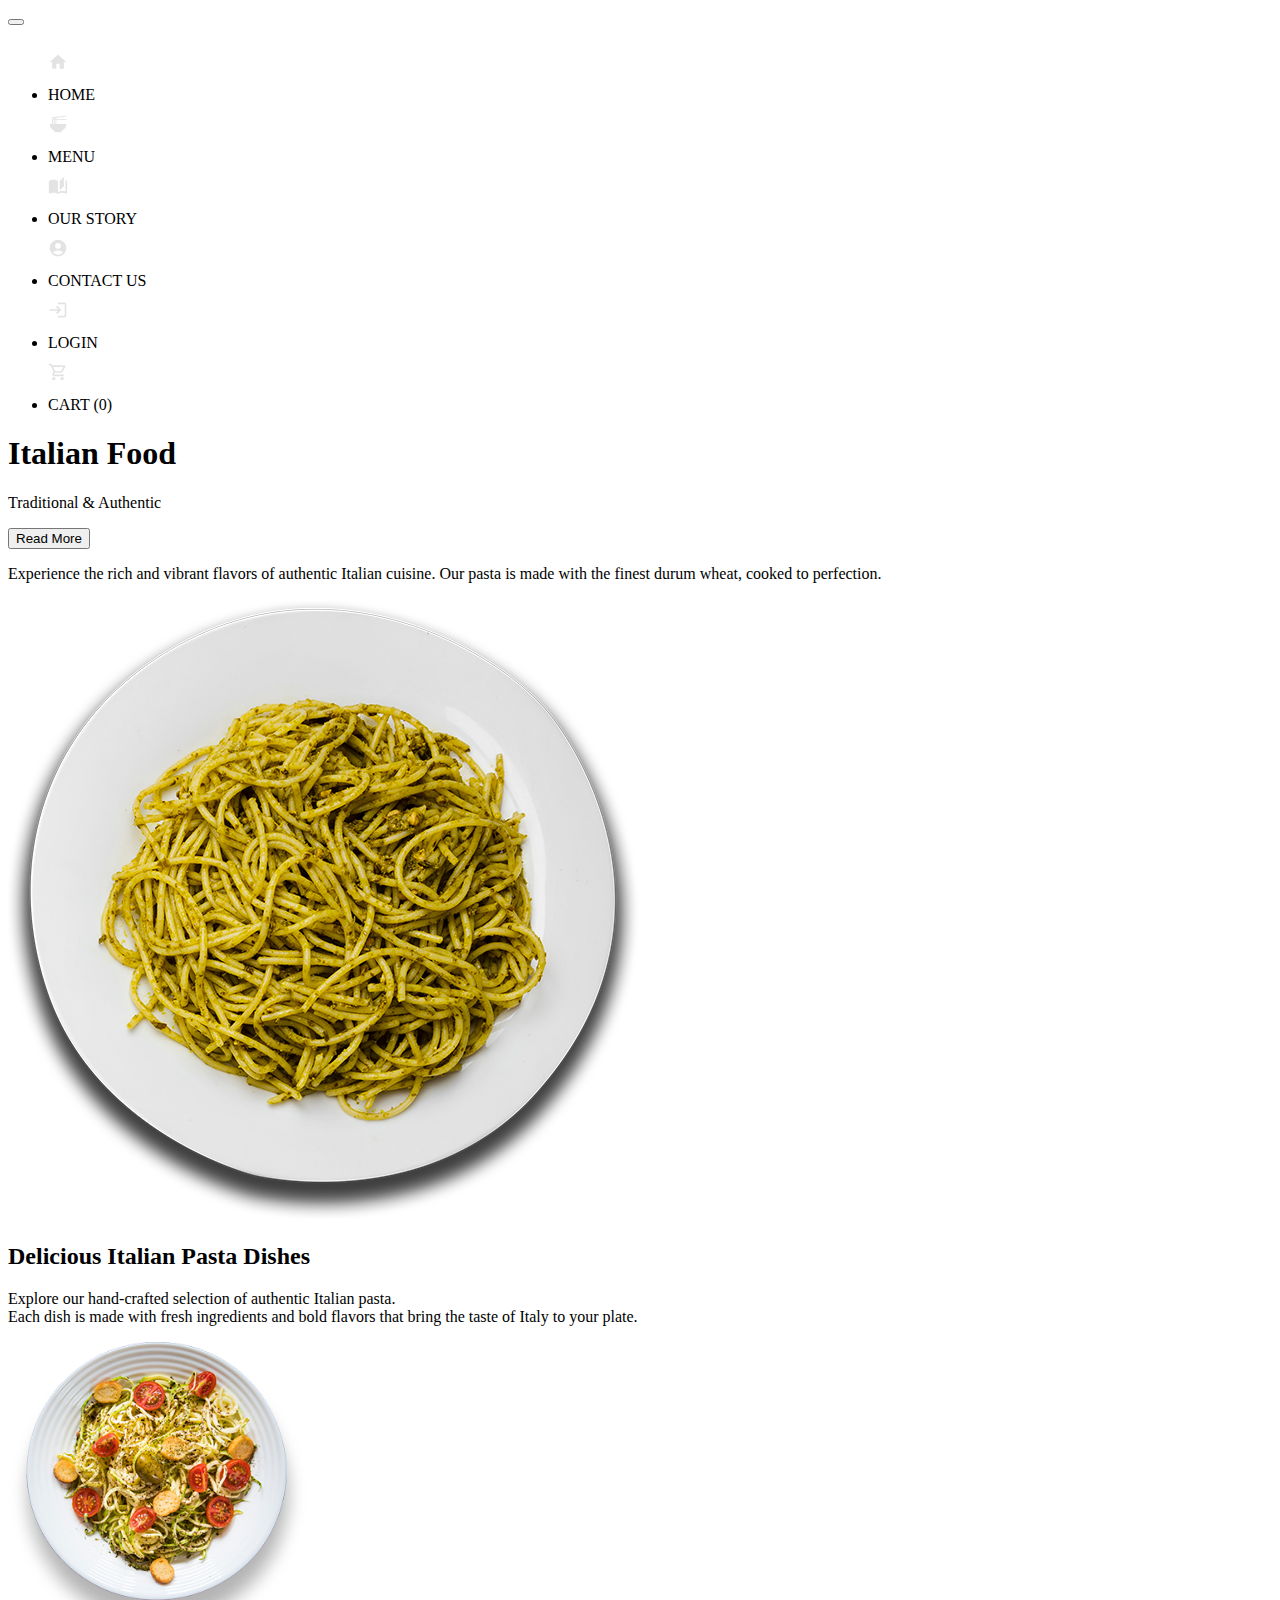
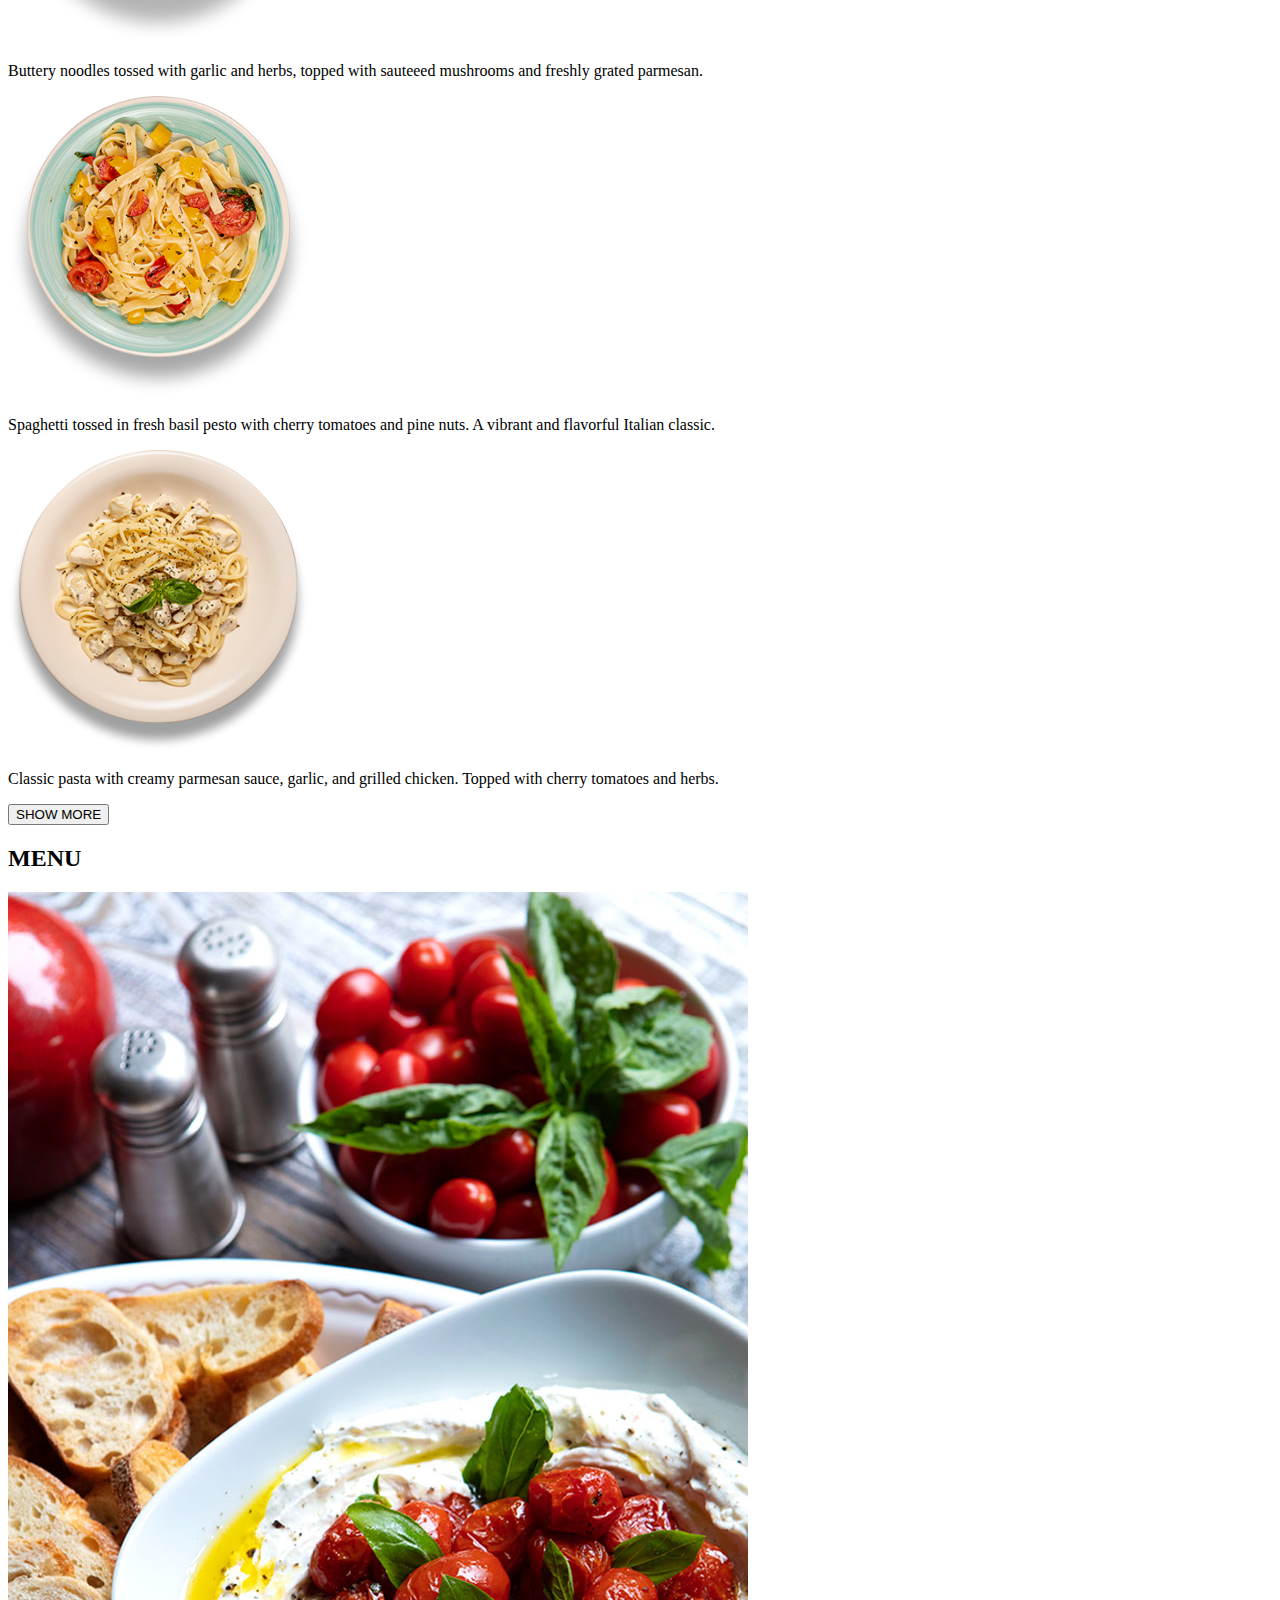
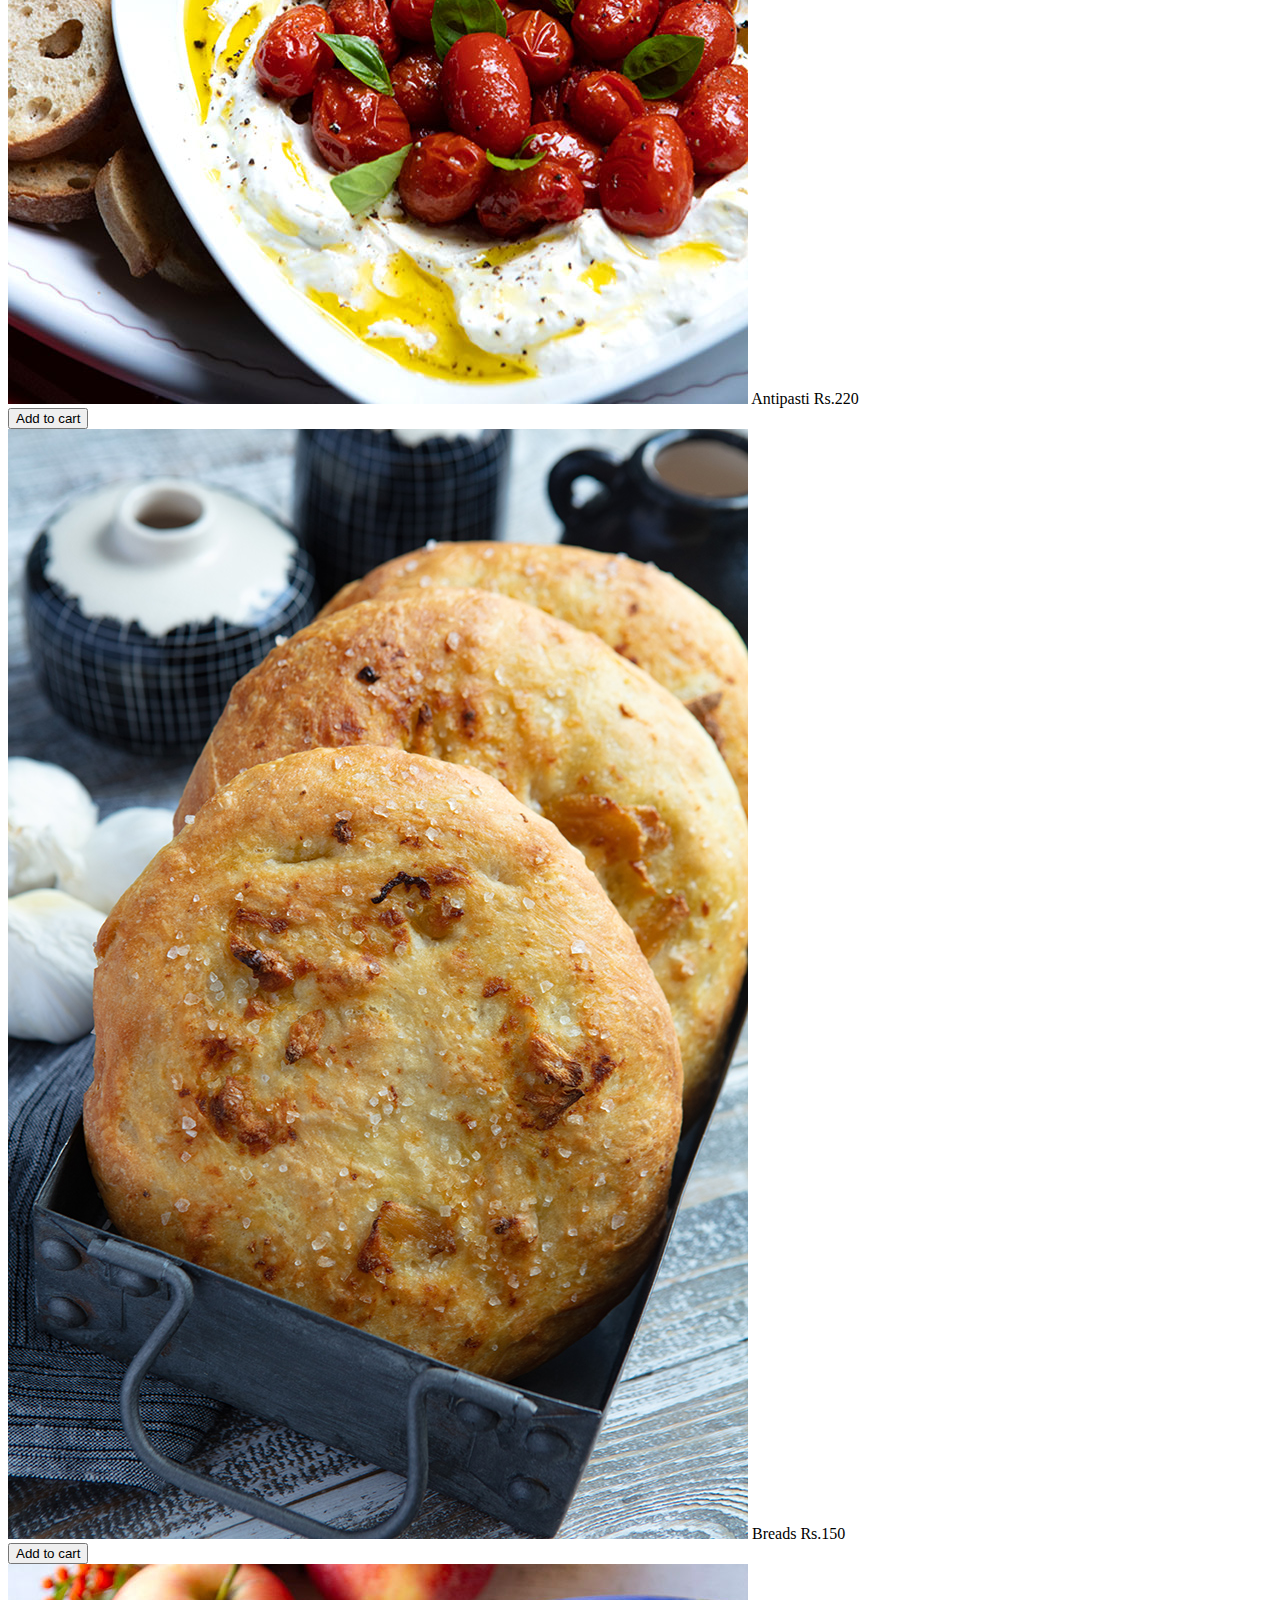
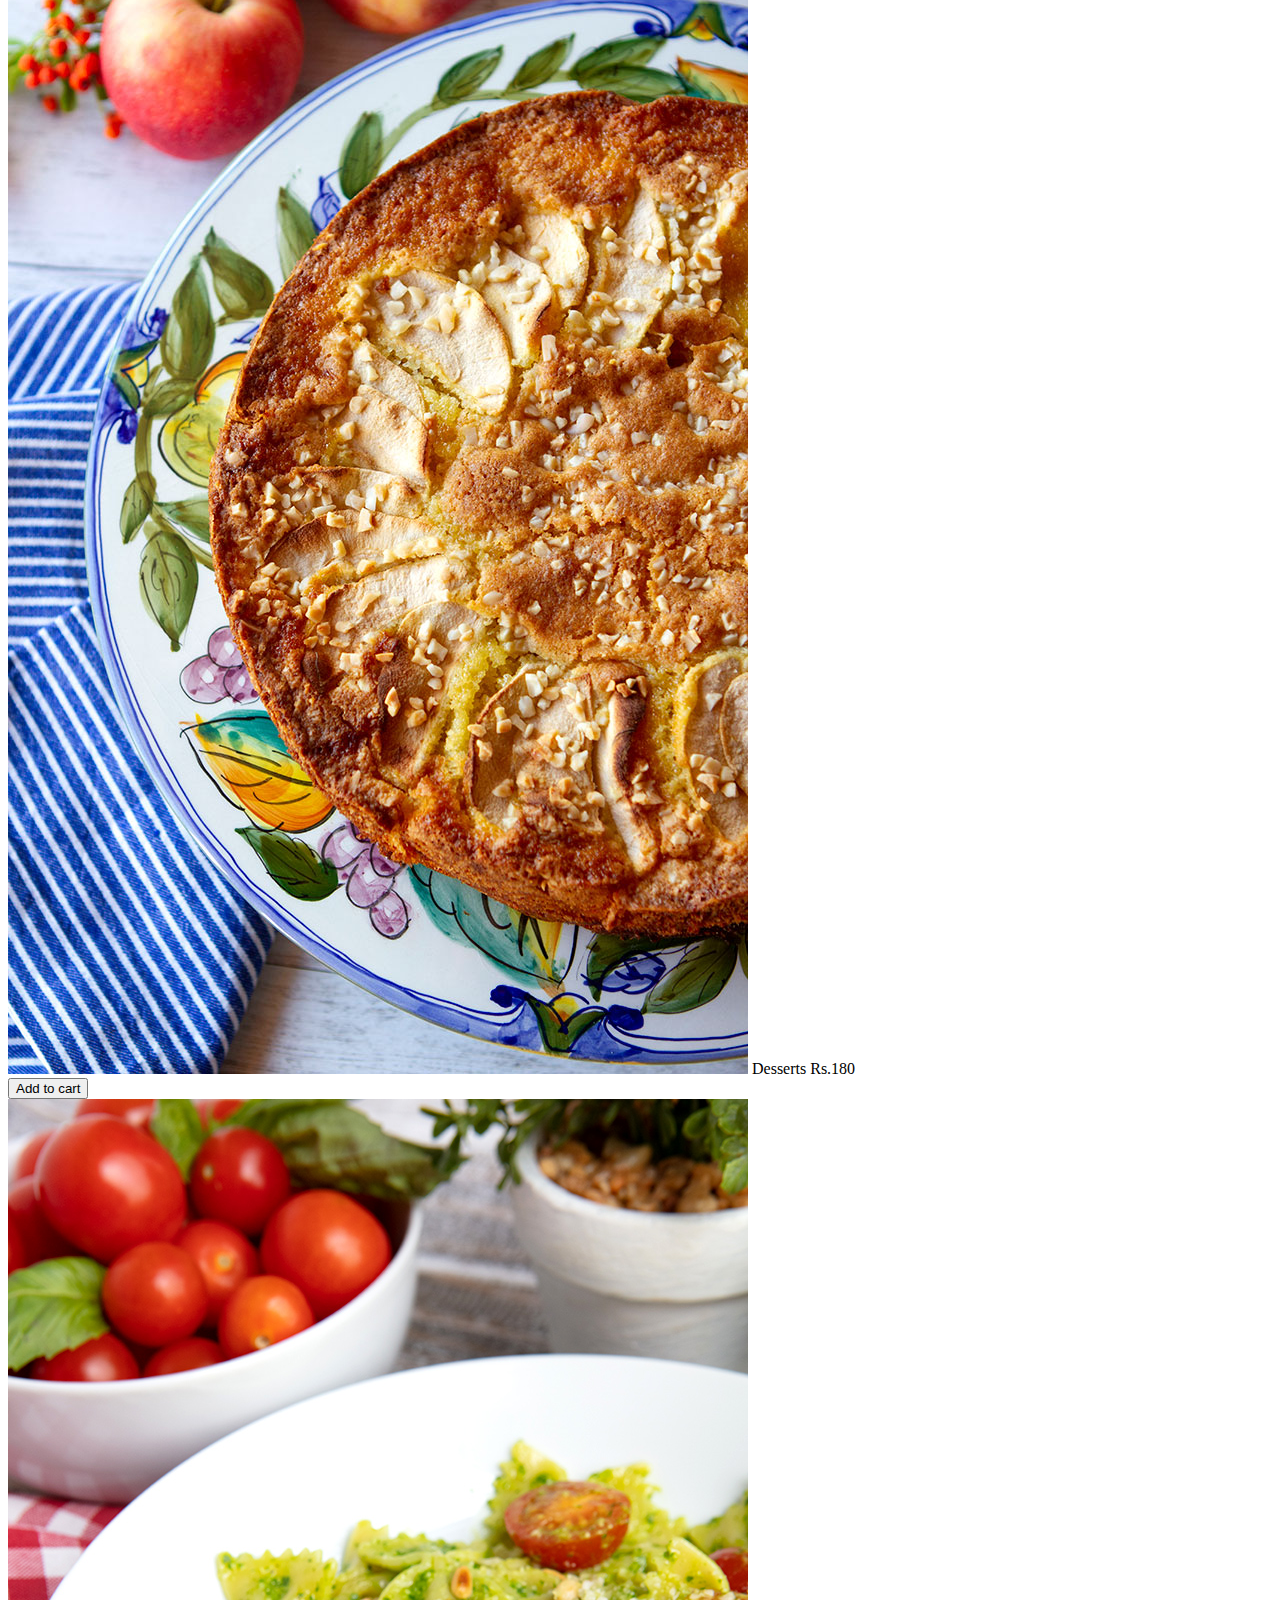
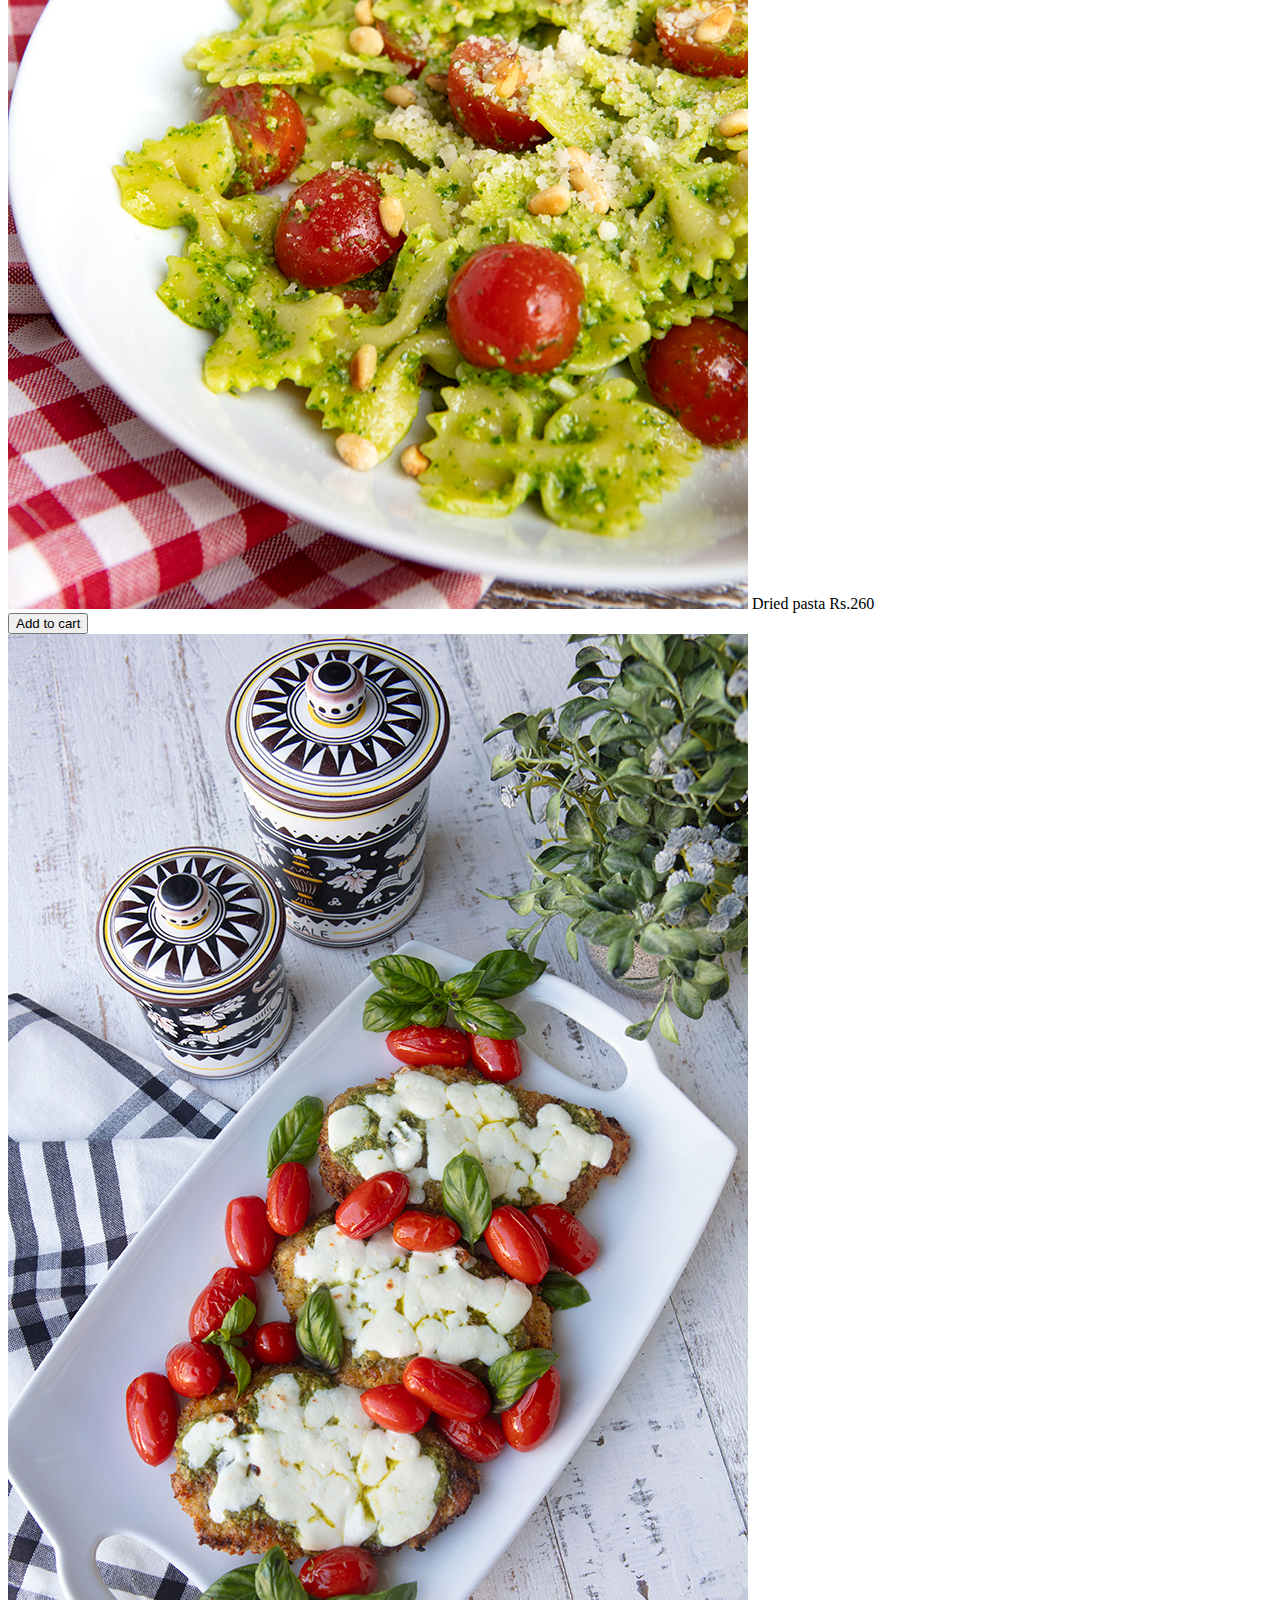
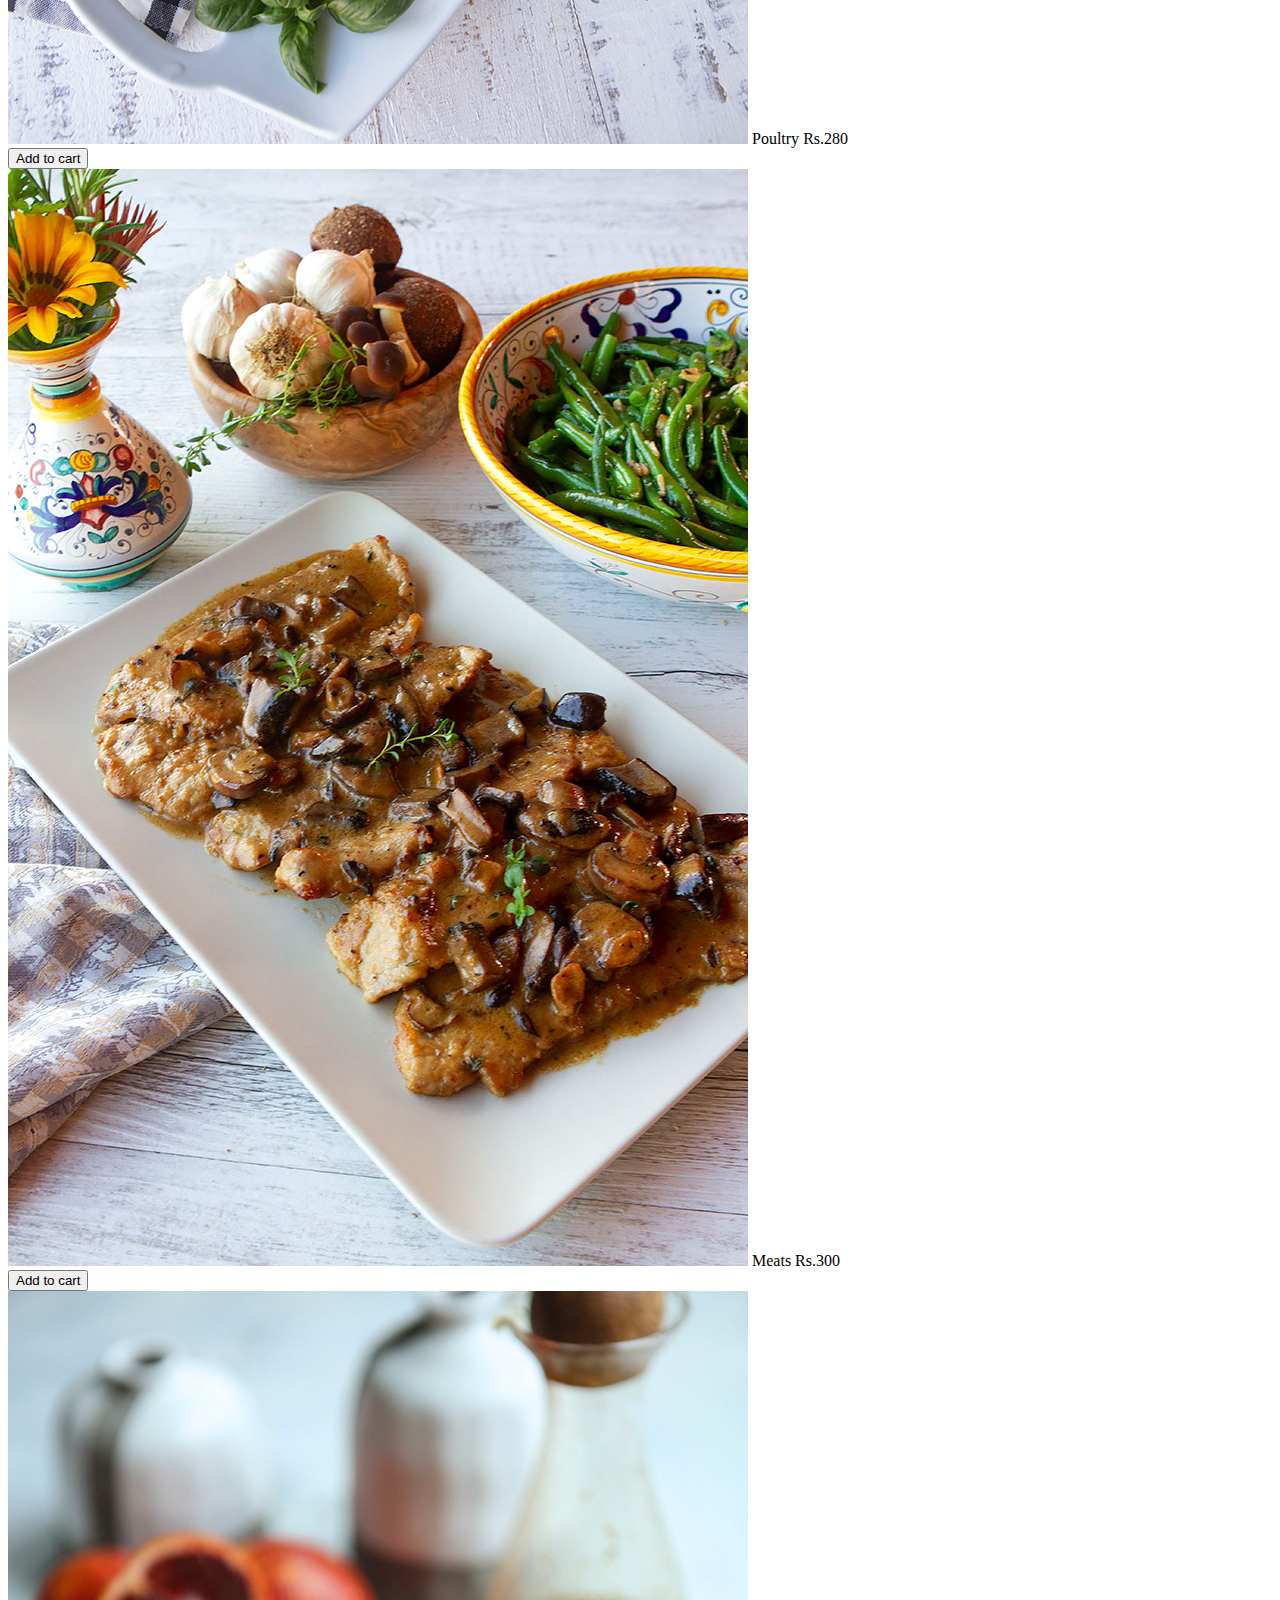
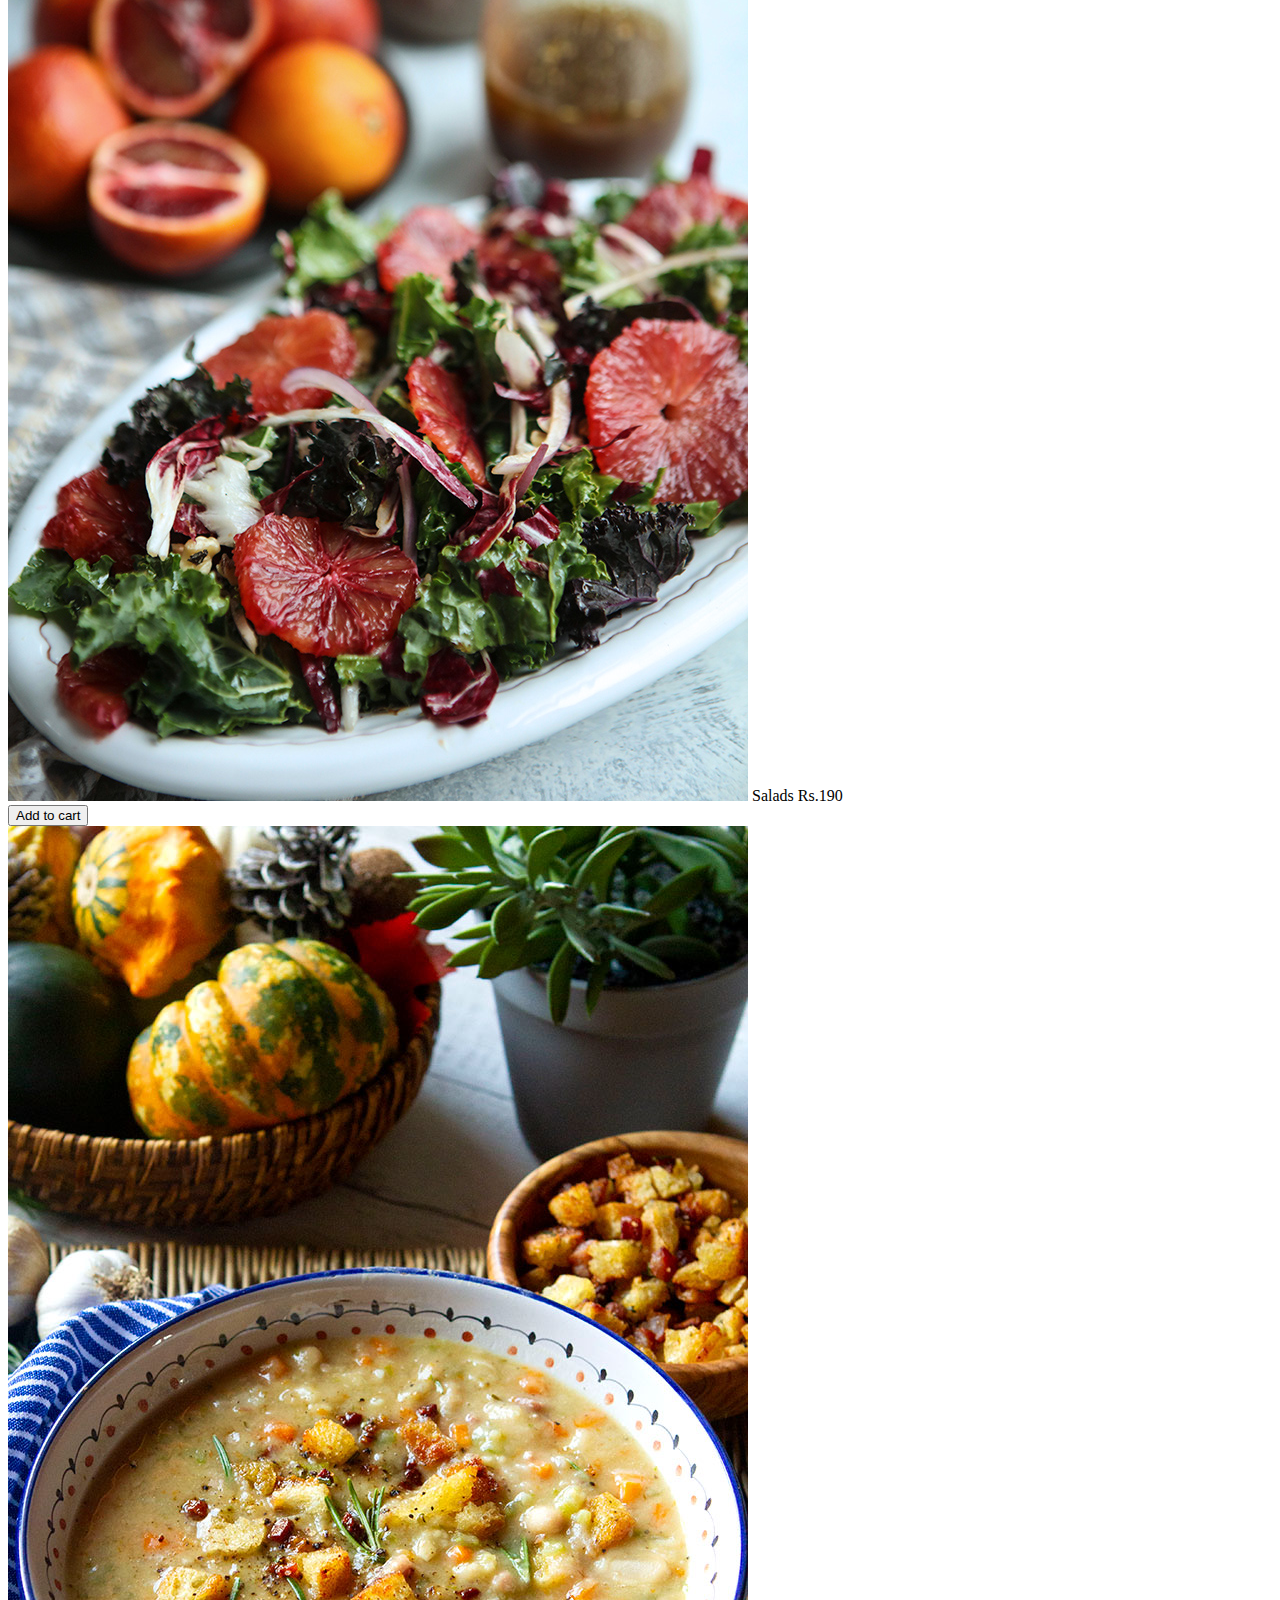
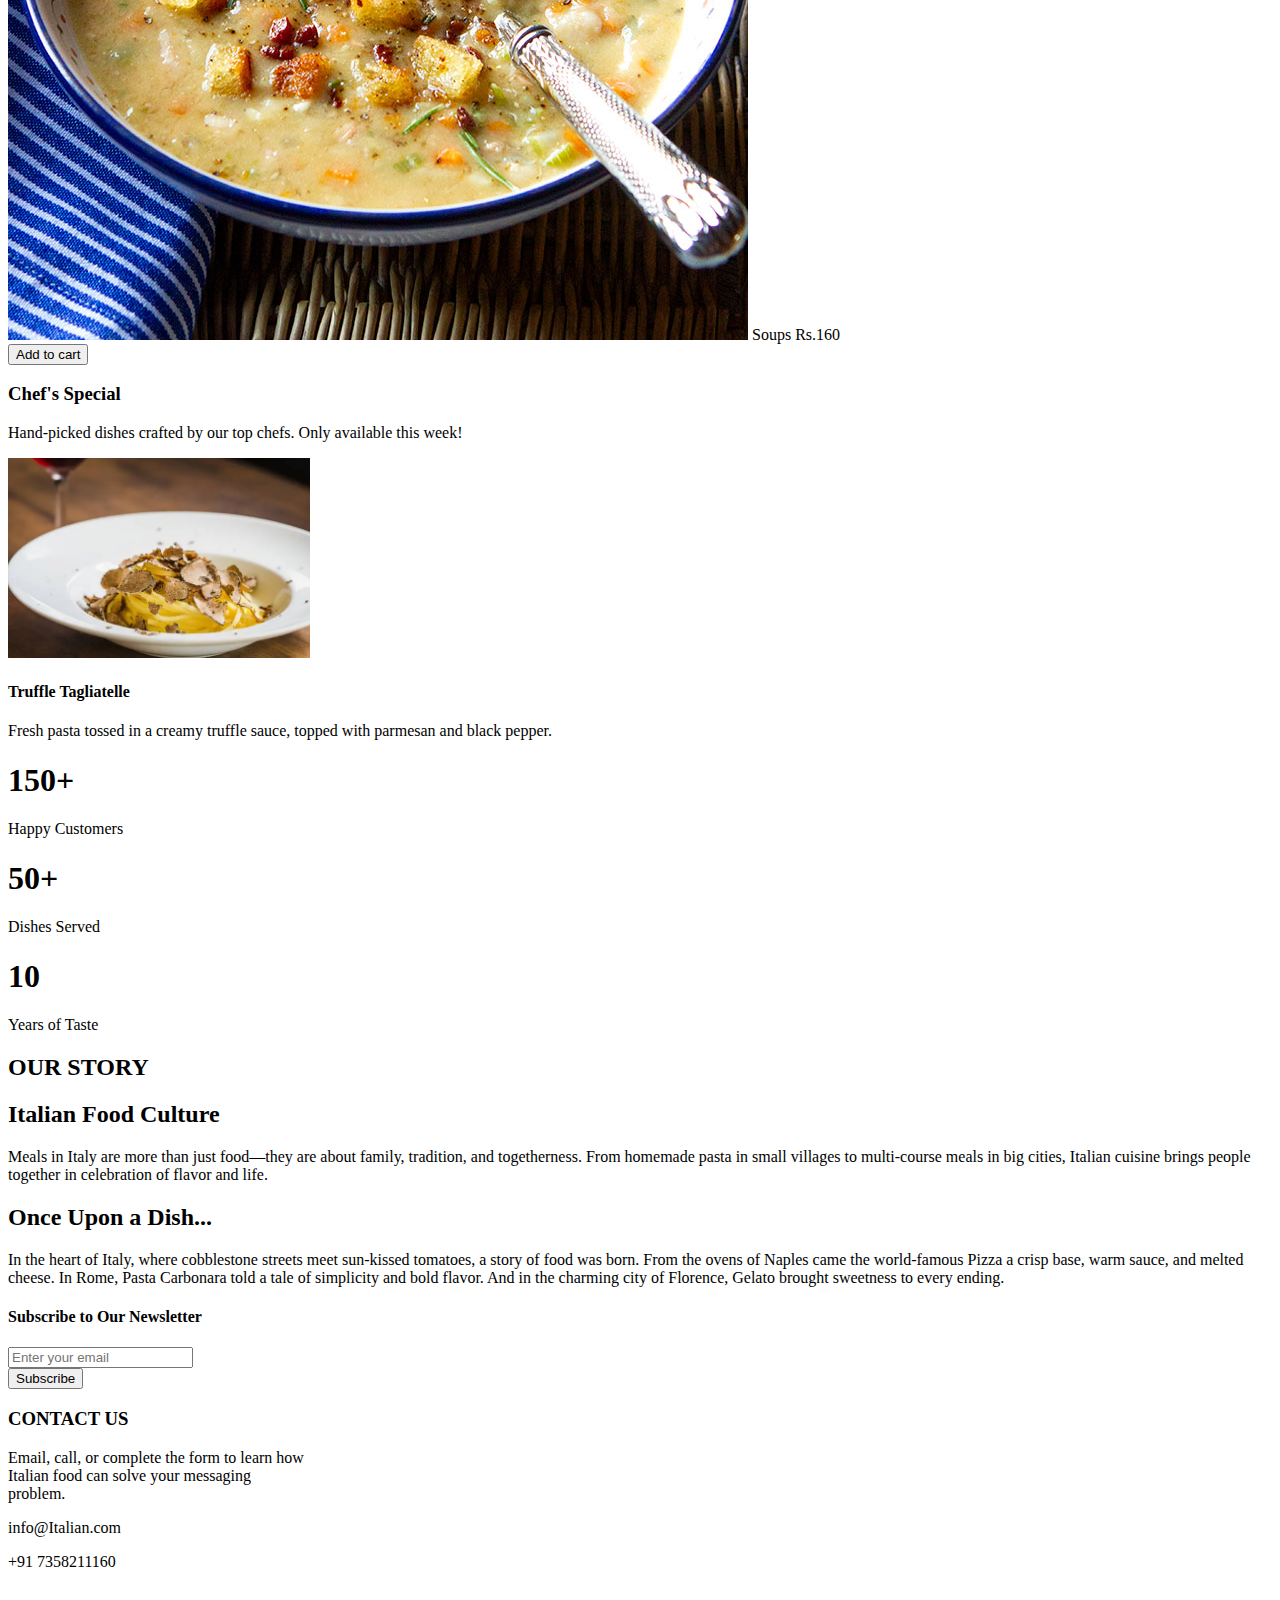
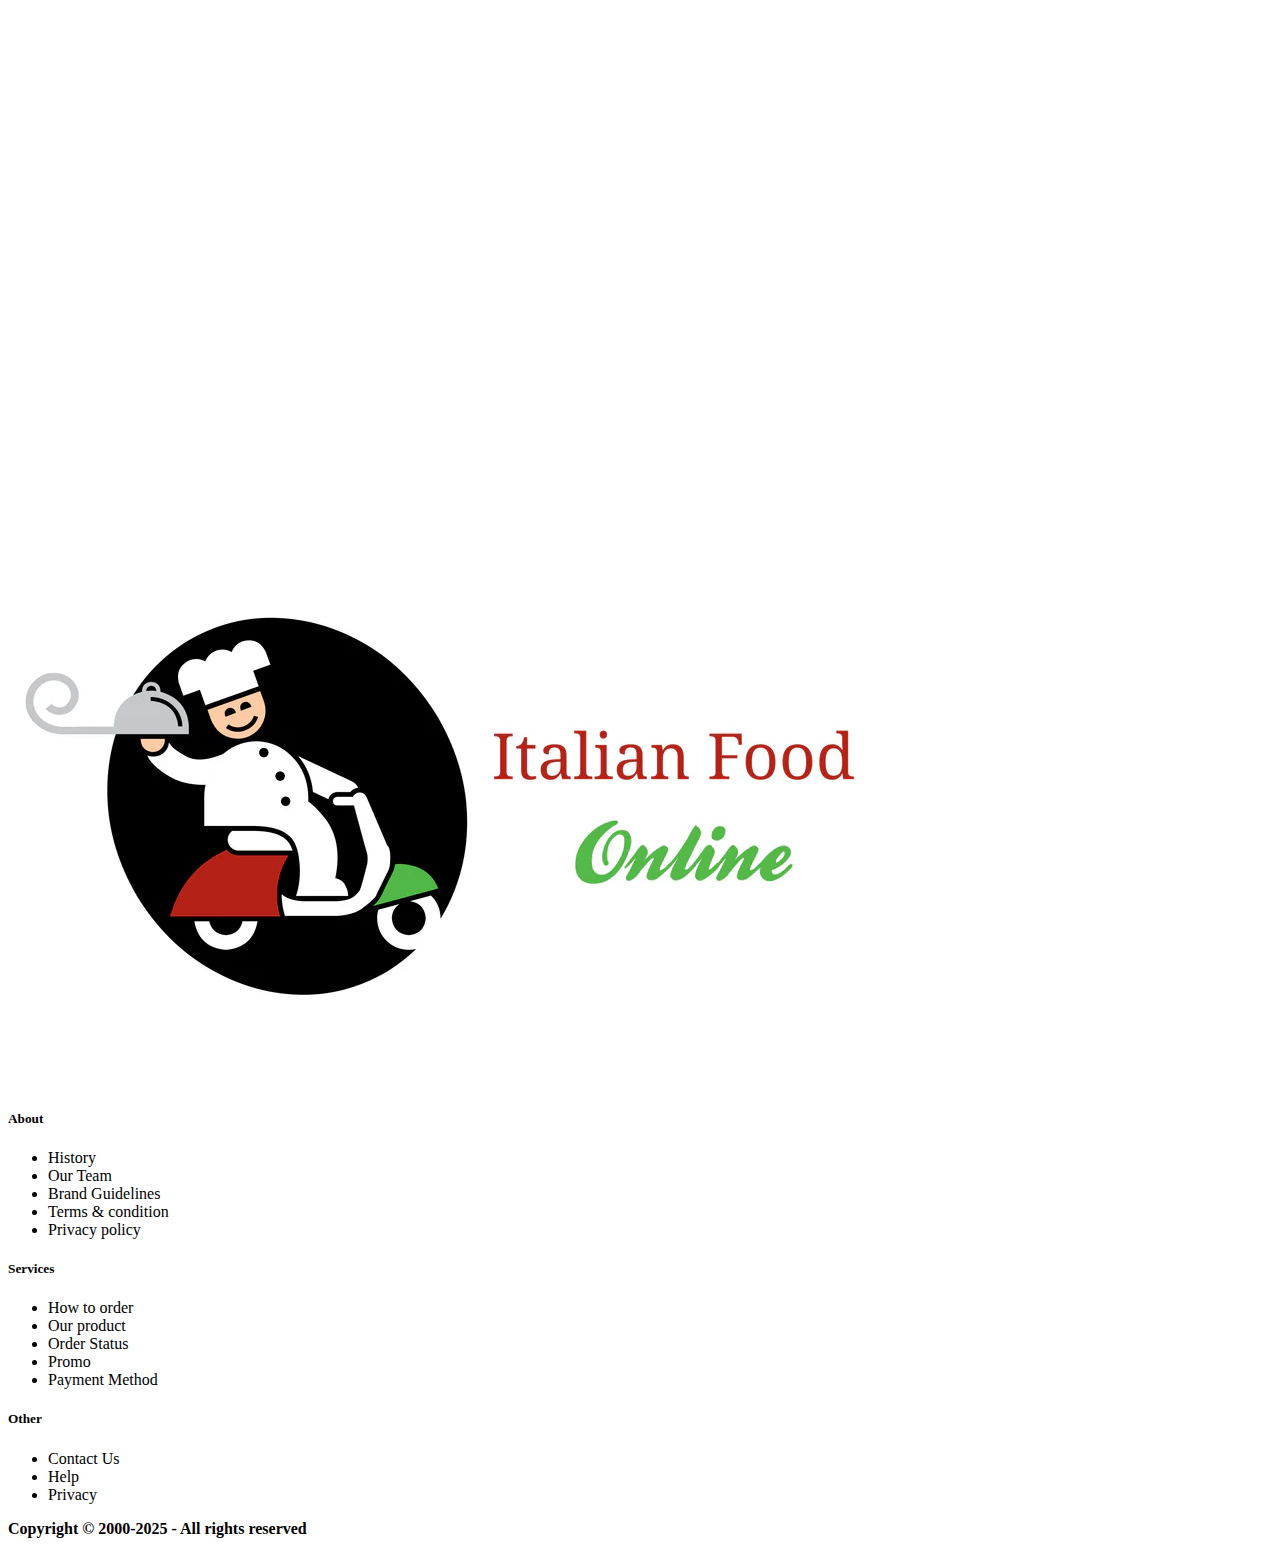
<file: index.html>
<!DOCTYPE html>
<html lang="en">

<head>
  <meta charset="UTF-8">
  <meta name="viewport" content="width=device-width, initial-scale=1">
  <title>Italian Food</title>
  <link href="https://cdn.jsdelivr.net/npm/bootstrap@5.0.2/dist/css/bootstrap.min.css" rel="stylesheet"
    integrity="sha384-EVSTQN3/azprG1Anm3QDgpJLIm9Nao0Yz1ztcQTwFspd3yD65VohhpuuCOmLASjC" crossorigin="anonymous">
  <script src="https://cdn.jsdelivr.net/npm/bootstrap@5.0.2/dist/js/bootstrap.bundle.min.js"
    integrity="sha384-MrcW6ZMFYlzcLA8Nl+NtUVF0sA7MsXsP1UyJoMp4YLEuNSfAP+JcXn/tWtIaxVXM"
    crossorigin="anonymous"></script>
  <link rel = " stylesheet" href="./css/italian food .css">
  <script src="./js/cart.js" defer></script>

</head>

<body class="bg-dark text-white">

  <!-- Navbar -->
  <header>
    <nav class="navbar navbar-dark bg-dark navbar-expand-lg">
      <div class="container">
        <a class="navbar-brand" href=""></a>
        <button class="navbar-toggler" type="button"><span class="navbar-toggler-icon" data-bs-toggle="collapse"
            data-bs-target="#navbar"></span></button>
        <div class="collapse navbar-collapse" id="navbar">
          <ul class="navbar-nav ms-auto">
            <a href="#"><img src="./images/home.svg" alt="home" width="20" height="40"><li class="navbar-item"><a class="nav-link active" href="#">HOME</a></a></li>
            <a href="#"><img src="./images/menu.svg" alt="menu" width="20" height="40" ></a><li class="navbar-item"><a class="nav-link" href="#menu" target="_self">MENU</a></li>
            <a href="#"><img src="./images/our story.svg" alt="our story" width="20" height="40"><li class="navbar-item"><a class="nav-link" href="#our story" target="_self">OUR STORY</a></a></li>
            <a href="#"><img src="./images/contact.svg" alt="contact" width="20" height="40"><li class="navbar-item"><a class="nav-link" href="#contact" target="_self">CONTACT US</a></a></li>
            <a href="#"><img src="./images/login.svg" alt="login" width="20" height="40"><li class="navbar-item"><a class="nav-link" href="./pages/login form.html" target="_parent">LOGIN</a></a></li>
           <a href="#"><img src="./images/cart.svg" alt="cart" width="20" height="40"><li class="navbar-item"><a class="nav-link" id="open-cart" href="#card-sidebar" target="_self">CART (<span id="cart-count">0</span>)</a></a></li>
          </ul>
        </div>
      </div>
    </nav>
  </header>
<!-- Cart Button -->
<!-- <button id="open-cart" class="btn btn-primary">Open Cart</button> -->

<!-- Sidebar -->
<div id="cart-sidebar" class="cart-sidebar position-fixed end-0 bg-dark text-white border shadow" style="width: 300px; height: 100vh; top: 0; transform: translateX(100%); transition: transform 0.3s ease-in-out; z-index: 1050;">
  <div class="cart-header d-flex justify-content-between align-items-center p-3 border-bottom">
    <h5 id="cart-title" class="m-0">Your Cart</h5>
    <button id="close-cart" class="btn-close"></button>
  </div>
  <div id="cart-items" class="p-3 overflow-auto" style="height: 65vh;"></div>
  <div class="cart-footer p-3 border-top">
    <p class="fw-bold">Total: Rs. <span id="cart-total">0</span></p>
    <button id="clear-cart" class="btn btn-danger btn-sm">Clear All</button>
  </div>
</div>

<!-- Notification/Toast Message -->
<div id="message-box" style="position: fixed; top: 10px; right: 10px; z-index: 1100;"></div>

  <!-- Main Content -->
  
  <div class="container">
    <div class="row align-items-center">
      <!-- Left Content -->
      <div class="col-md-6 text-center text-md-start">
        <h1 class="fw-bold">Italian Food</h1>
        <p class="fs-5">Traditional & Authentic</p>
        <a href="#our story"><button class="btn btn-primary mt-3">Read More</button></a>
        <p class="description mt-4">
          Experience the rich and vibrant flavors of authentic Italian cuisine.
          Our pasta is made with the finest durum wheat, cooked to perfection.
        </p>
      </div>

      <!-- Right Content -->
      <div class="col-md-6 text-center">
        <img src="./images/img.png" alt="Italian Food" class="fp img-fluid">
      </div>
    </div>
  </div>
  <div class="container py-5 text-center">
    <h2 class="title mb-4">Delicious Italian Pasta Dishes</h2>
    <p class="subtitle mb-4">
      Explore our hand-crafted selection of authentic Italian pasta.<br>
      Each dish is made with fresh ingredients and bold flavors that bring the taste of Italy to your plate.
    </p>

    <div class="row justify-content-center">
      <div class="col-md-4 col-sm-6">
        <img src="./images/img5.png" alt="Herbed Mushroom Pasta"width="300px" height="300px"  class="mb-3"></a>
          <p class="mt-2 d-block">Buttery noodles tossed with garlic and herbs, topped with sauteeed mushrooms and
            freshly grated parmesan.</p>
        </a>

      </div>
      <div class="col-md-4 col-sm-6">
        <img src="./images/img3.png" alt="Basil Pesto Pasta" width="300px" height="300px" class="mb-3"></a>
          <p class="mt-2 d-block">Spaghetti tossed in fresh basil pesto with cherry tomatoes and pine nuts. A vibrant
            and flavorful Italian
            classic.</p>
        </a>
      </div>
      <div class="col-md-4 col-sm-6">
        <img src="./images/img4.png" width="300px" height="300px" alt="Creamy Chicken Pasta" class="mb-3 "></a>
          <p class="mt-2 d-block">Classic pasta with creamy parmesan sauce, garlic, and grilled chicken. Topped with
            cherry tomatoes and herbs.
          </p>
        </a>
      </div>
    </div>

    <a href="#our story"><button class="btn btn-primary mt-4">SHOW MORE</button></a>
  </div>
 <!-- add to cart  -->
  <div id = "menu"><h2 class="text-center">MENU</h2>
 <div class="container mt-5" >
  <div class="container mt-5">
    <div class="row">
      <div class="col-6 col-md-4 col-lg-3 mb-3">
        <a><img src="./images/10.jpg" alt="" class="img-fluid" id="jpg"></a>
        <a class="fw-bold fs-5 d-block">Antipasti</a>
        <a class="fw-bold fs-5 d-block mt-1">Rs.220</a>
        <div class=" d-flex justify-content-center">
        <button class="btn btn-warning d-flex align-items-center mt-2 add-to-cart" data-id="1">Add to cart</button>
      </div>
      </div>

      <div class="col-6 col-md-4 col-lg-3 mb-3">
        <a href="Breads"><img src="./images/11.jpg" alt="" class="img-fluid" id="jpg"></a>
        <a class="fw-bold fs-5 d-block" >Breads</a>
        <a class="fw-bold fs-5 d-block mt-1">Rs.150</a>
         <div class=" d-flex justify-content-center">
        <button class="btn btn-warning add-to-cart mt-2" data-id="2">Add to cart</button>
      </div>
    </div>

      <div class="col-6 col-md-4 col-lg-3 mb-3">
        <a><img src="./images/12.jpg" alt="" class="img-fluid" id="jpg"></a>
        <a class="fw-bold fs-5 d-block">Desserts</a>
        <a class="fw-bold fs-5 d-block mt-1">Rs.180</a>
         <div class=" d-flex justify-content-center">
        <button class="btn btn-warning add-to-cart mt-2" data-id="3">Add to cart</button>
      </div>
      </div>

      <div class="col-6 col-md-4 col-lg-3 mb-3">
        <a href="Dried pasta"><img src="./images/13.jpg" alt="" class="img-fluid" id="jpg"></a>
        <a class="fw-bold fs-5 d-block">Dried pasta</a>
        <a class="fw-bold fs-5 d-block mt-1">Rs.260</a>
         <div class=" d-flex justify-content-center">
        <button class="btn btn-warning add-to-cart mt-2" data-id="4">Add to cart</button>
      </div>
    </div>
  </div>
  </div>

  <div class="container mt-4">
    <div class="row">
      <div class="col-6 col-md-4 col-lg-3 mb-3">
        <a href="Poultry"><img src="./images/15.jpg" alt="" class="img-fluid" id="jpg"></a>
        <a class="fw-bold fs-5 d-block">Poultry</a>
        <a class="fw-bold fs-5 d-block mt-1">Rs.280</a>
         <div class=" d-flex justify-content-center">
        <button class="btn btn-warning add-to-cart mt-2" data-id="5">Add to cart</button>
      </div>
      </div>

      <div class="col-6 col-md-4 col-lg-3 mb-3">
        <a href="Meats"><img src="./images/16.jpg" alt="" class="img-fluid" id="jpg"></a>
        <a class="fw-bold fs-5 d-block">Meats</a>
        <a class="fw-bold fs-5 d-block mt-1">Rs.300</a>
         <div class=" d-flex justify-content-center">
        <button class="btn btn-warning add-to-cart mt-2" data-id="6">Add to cart</button>
      </div>
      </div>

      <div class="col-6 col-md-4 col-lg-3 mb-3">
        <a href="Salads"><img src="./images/17.jpg" alt="" class="img-fluid" id="jpg"></a>
        <a class="fw-bold fs-5 d-block">Salads</a>
        <a class="fw-bold fs-5 d-block mt-1">Rs.190</a>
         <div class=" d-flex justify-content-center">
        <button class="btn btn-warning add-to-cart mt-2" data-id="7">Add to cart</button>
      </div>
      </div>

      <div class="col-6 col-md-4 col-lg-3 mb-3">
        <a href="Soups"><img src="./images/18.jpg" alt="" class="img-fluid" id="jpg"></a>
        <a class="fw-bold fs-5 d-block">Soups</a>
        <a class="fw-bold fs-5 d-block mt-1">Rs.160</a>
         <div class=" d-flex justify-content-center">
        <button class="btn btn-warning add-to-cart mt-2" data-id="8">Add to cart</button>
      </div>
    </div>
  </div>
</div>
 </div>
  </div>

  <!-- <div class="container mt-4 text-end">
  <button id="cart-toggle" class="btn btn-outline-light">Toggle Cart</button>
</div> -->


  <div class="container my-5 bg-dark text-white p-4 rounded">
  <h3 class="text-center">Chef's Special</h3>
  <p class="text-center">Hand-picked dishes crafted by our top chefs. Only available this week!</p>
  <div class="row">
    <div class="col-md-6 text-center">
      <img src="./images/pasta" class="img-fluid rounded" alt="Chef Special Dish" id="truffle">
    </div>
    <div class="col-md-6">
      <h4>Truffle Tagliatelle</h4>
      <p>Fresh pasta tossed in a creamy truffle sauce, topped with parmesan and black pepper.</p>
    </div>
  </div>
</div>

<div class="container text-center my-5">
  <div class="row">
    <div class="col">
      <h1>150+</h1>
      <p>Happy Customers</p>
    </div>
    <div class="col">
      <h1>50+</h1>
      <p>Dishes Served</p>
    </div>
    <div class="col">
      <h1>10</h1>
      <p>Years of Taste</p>
    </div>
  </div>
</div>

<div id="our story"><h2 class = "text-center">OUR STORY</h2>
<section id="culture" class="bg-dark text-center mt-5">
  <div class="container">
    <h2 class="mb-4">Italian Food Culture</h2>
    <p class="lead">
      Meals in Italy are more than just food—they are about family, tradition, and togetherness. From homemade pasta in small villages to multi-course meals in big cities, Italian cuisine brings people together in celebration of flavor and life.
    </p>
  </div>
</section>

<section class="story container text-center">
    <h2 class="mb-4">Once Upon a Dish...</h2>
    <p class="lead">
      In the heart of Italy, where cobblestone streets meet sun-kissed tomatoes, a story of food was born.
      From the ovens of Naples came the world-famous Pizza a crisp base, warm sauce, and melted cheese.
      In Rome, Pasta Carbonara told a tale of simplicity and bold flavor. And in the charming city of Florence,
      Gelato brought sweetness to every ending.
    </p>
    </section>
</div>



<div class="container my-5">
  <h4 class="text-center">Subscribe to Our Newsletter</h4>
  <form class="row justify-content-center mt-3">
    <div class="col-md-6">
      <input type="email" class="form-control" placeholder="Enter your email">
    </div>
    <div class="col-md-2">
      <button class="btn btn-primary w-100">Subscribe</button>
    </div>
  </form>
</div>

  <div id="contact">
  <div class="container">
    <div class="row">
    <h3 class="text-center mt-5">CONTACT US</h3>
    <p style="max-width: 300px;">Email, call, or complete the form to learn how Italian food can solve your messaging problem.</p>
    <p>info@Italian.com</p>
    <p>+91 7358211160</p>
    </div>

    <div class="row d-flex justify-content-space-between">
        <div class="col" id="map">
        <iframe src="https://www.google.com/maps/embed?pb=!1m18!1m12!1m3!1d3886.766942265962!2d80.20698437403418!3d13.05050141314563!2m3!1f0!2f0!3f0!3m2!1i1024!2i768!4f13.1!3m3!1m2!1s0x3a52643017705113%3A0x28fb1d033e69e9a5!2sDE%20PASTA%20STORY!5e0!3m2!1sen!2sin!4v1749732573934!5m2!1sen!2sin" width="600" height="450" style="border:0;" allowfullscreen="" loading="lazy" referrerpolicy="no-referrer-when-downgrade"></iframe>
      
        </div>
      <div class="col-md-6 col-lg-2">
        <img  id = "food"  src="./images/food" alt="" class="img-fluid w-100 h-50">
      </div>
    </div>


  <div class="container mt-4">
    <div class="row text-center text-md-start mt-5">
      <!-- About Column -->
      <div class="col-md-4 mb-4">
        <h5 class="fw-bold">About</h5>
        <ul class="list-unstyled">
          <li>History</li>
          <li>Our Team</li>
          <li>Brand Guidelines</li>
          <li>Terms & condition</li>
          <li>Privacy policy</li>
        </ul>
      </div>

      <div class="col-md-4 mb-4">
        <h5 class="fw-bold">Services</h5>
        <ul class="list-unstyled">
          <li>How to order</li>
          <li>Our product</li>
          <li>Order Status</li>
          <li>Promo</li>
          <li>Payment Method</li>
        </ul>
      </div>

      <div class="col-md-4 mb-4">
        <h5 class="fw-bold">Other</h5>
        <ul class="list-unstyled">
          <li>Contact Us</li>
          <li>Help</li>
          <li>Privacy</li>
        </ul>
      </div>
    </div>
  </div>
  </div>
  <!-- Copyright -->
  <div class="bg-dark text-white text-center py-3 mt-4">
    <strong>Copyright © 2000-2025 - All rights reserved</strong>

    

</body>

</html>
</file>
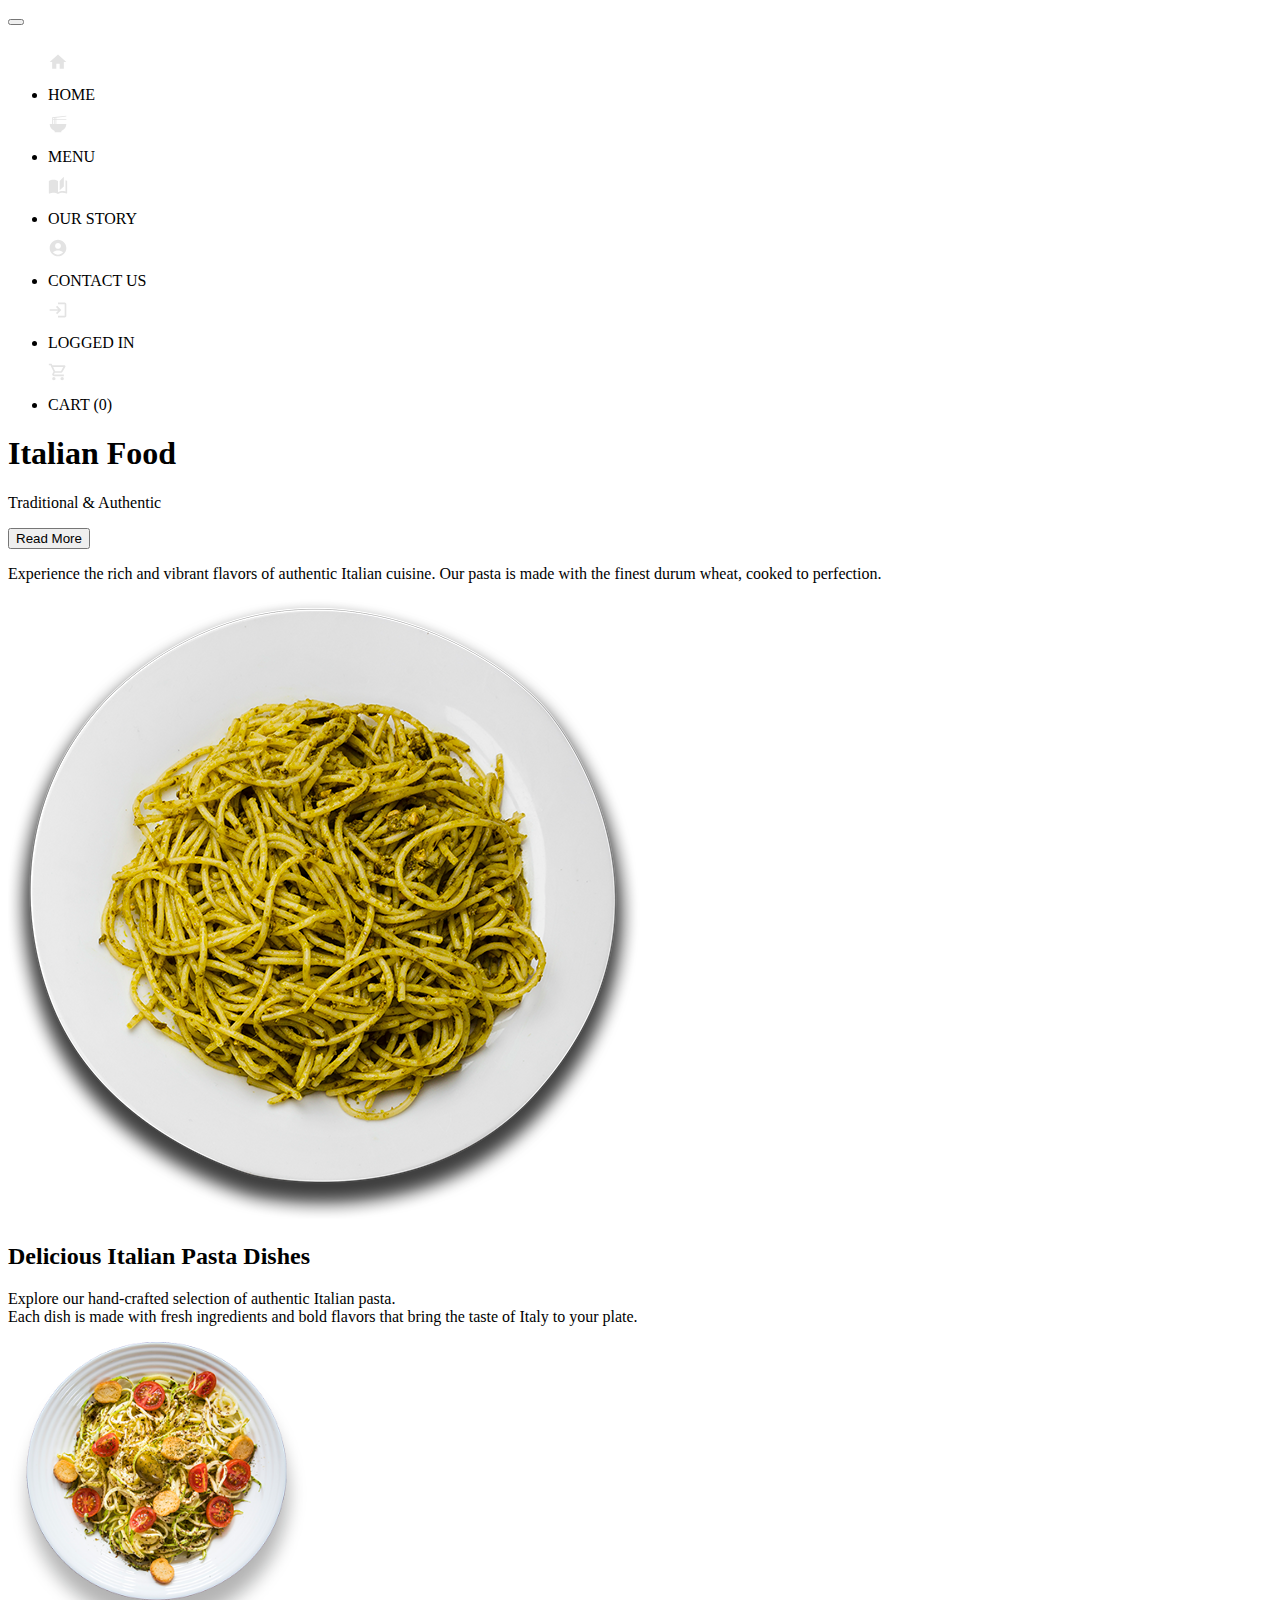
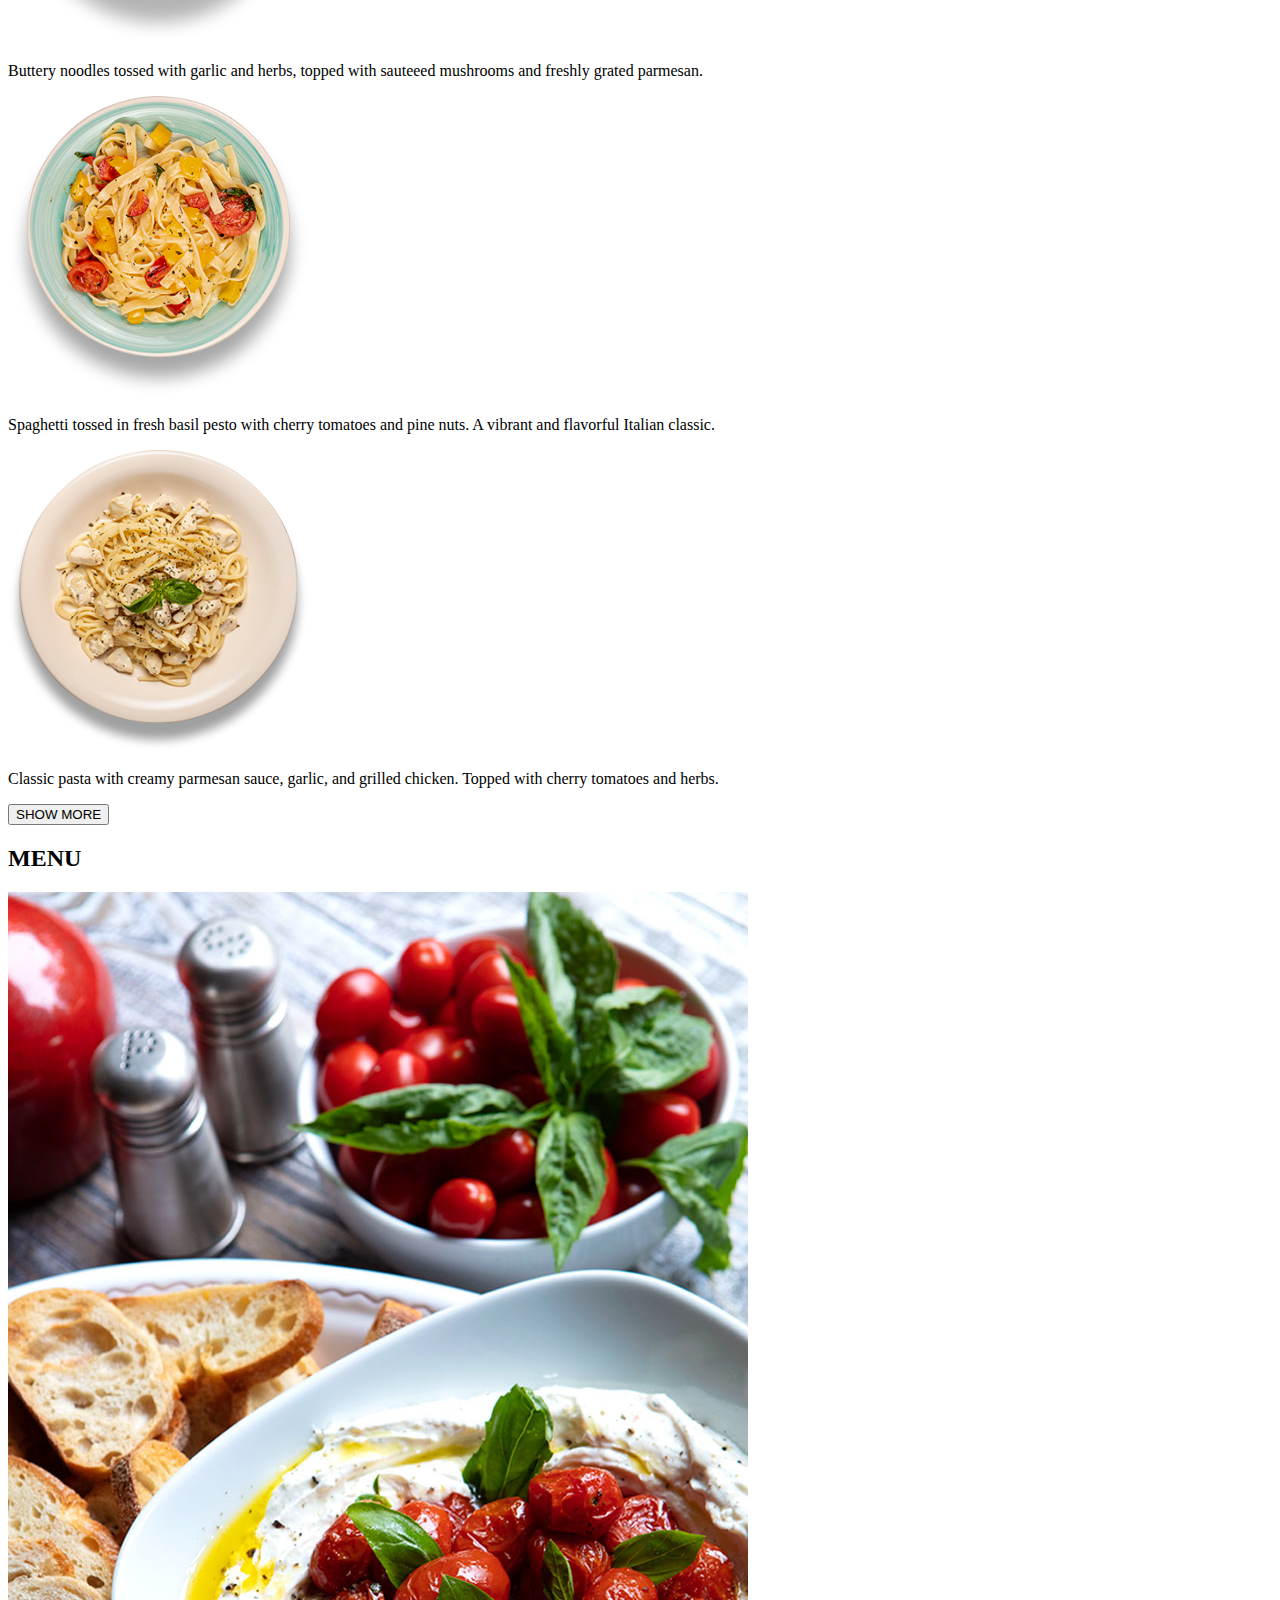
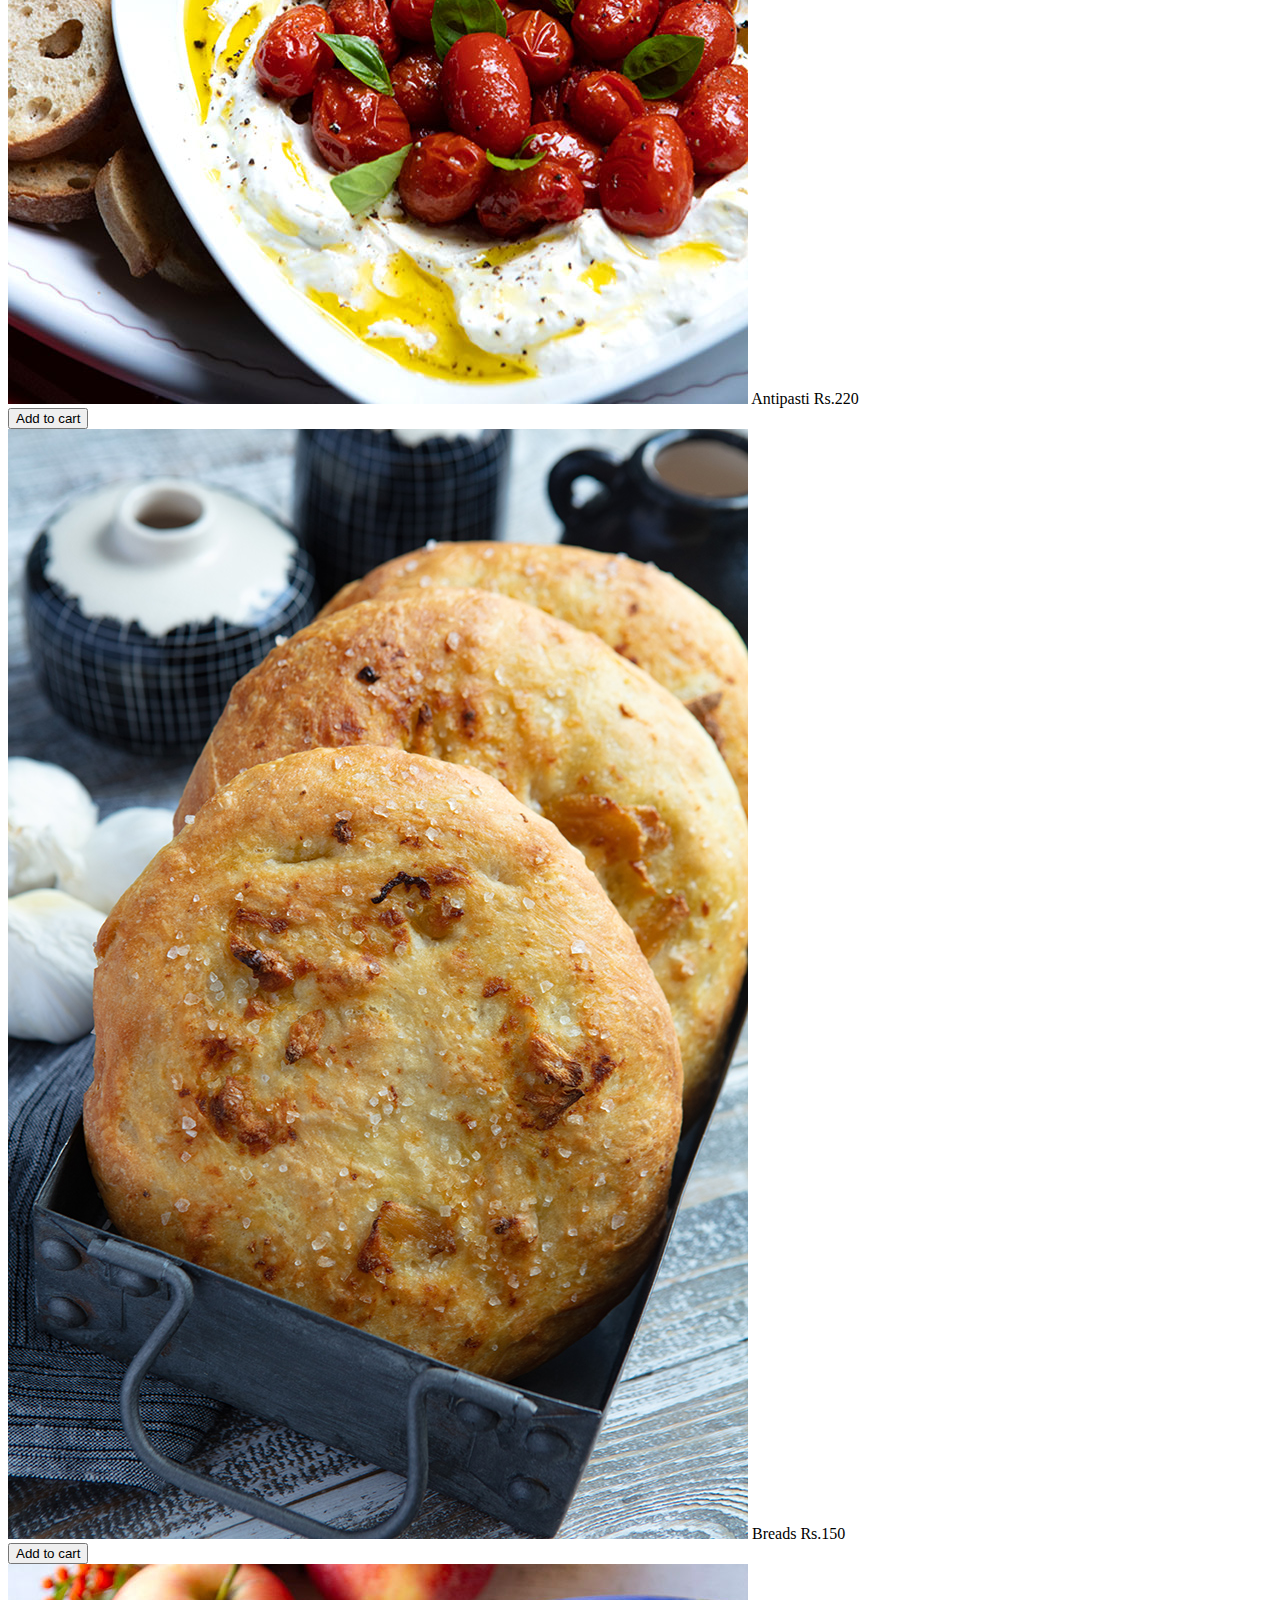
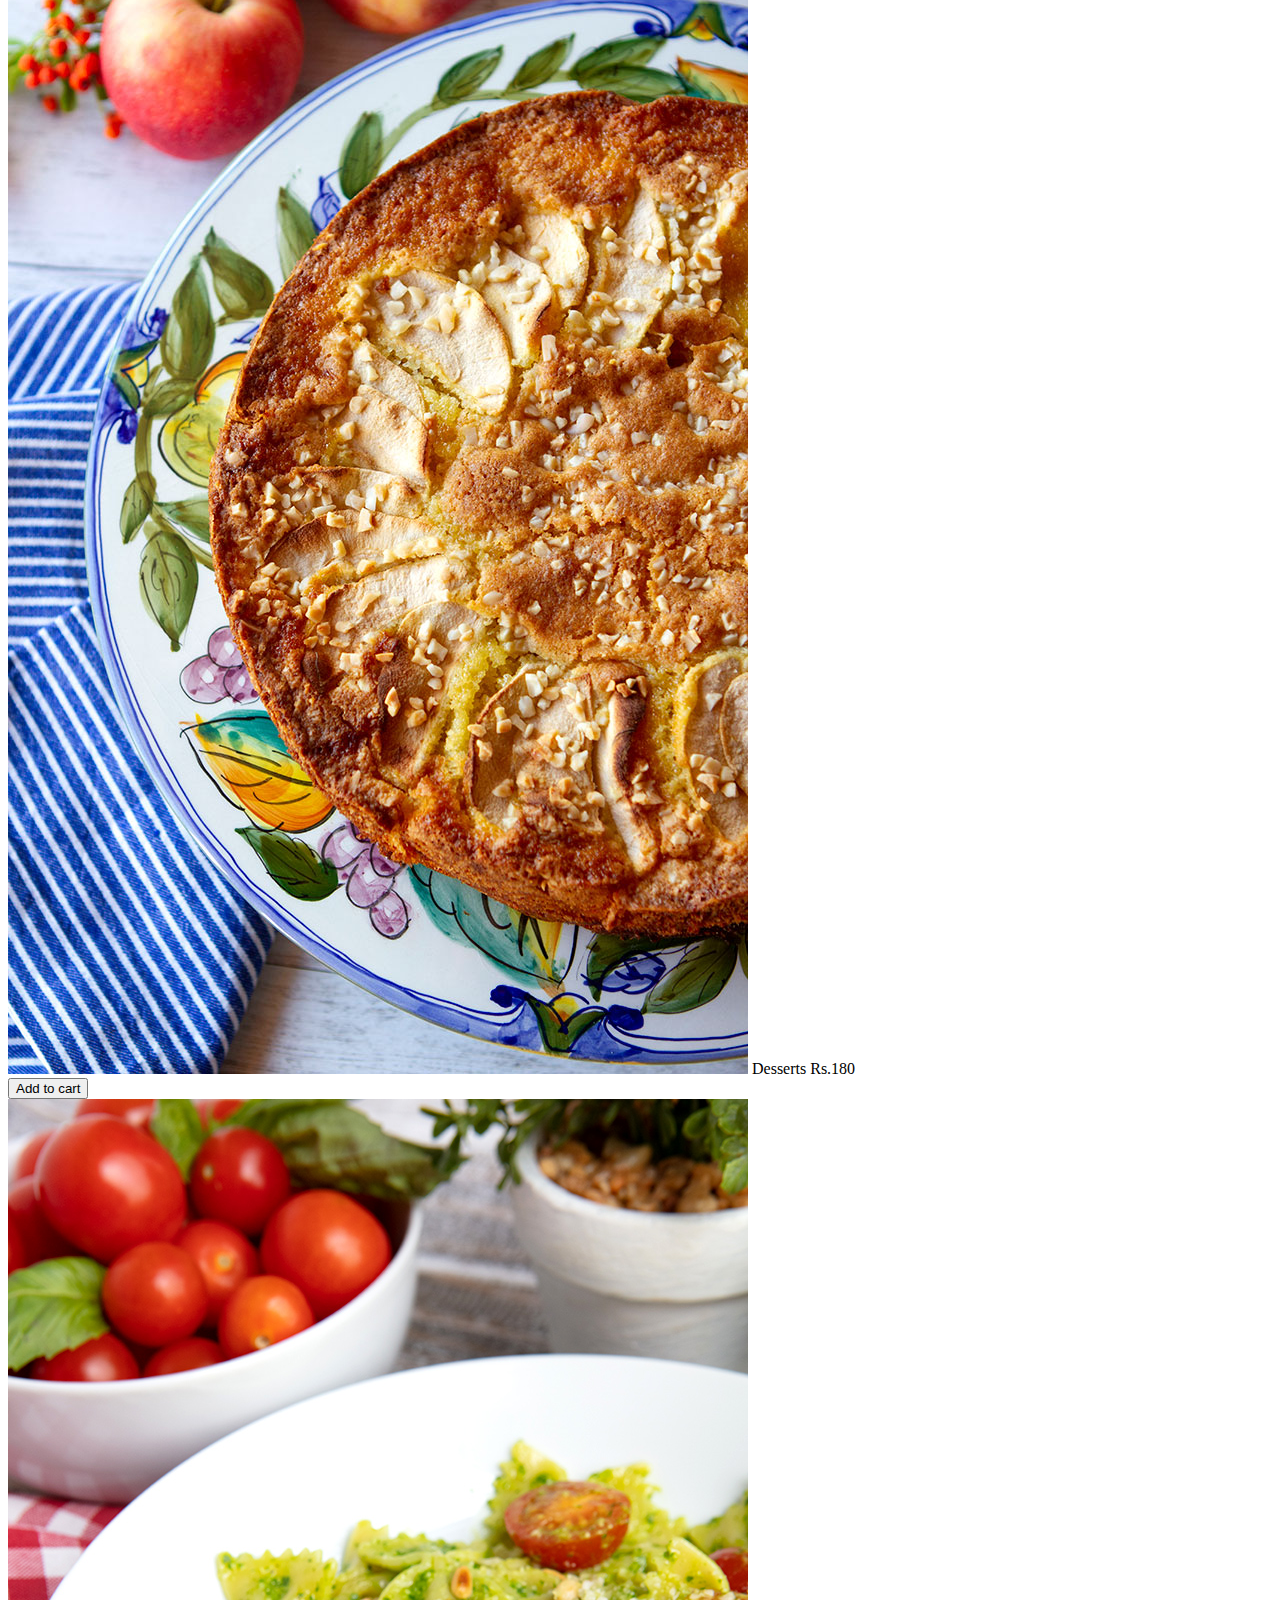
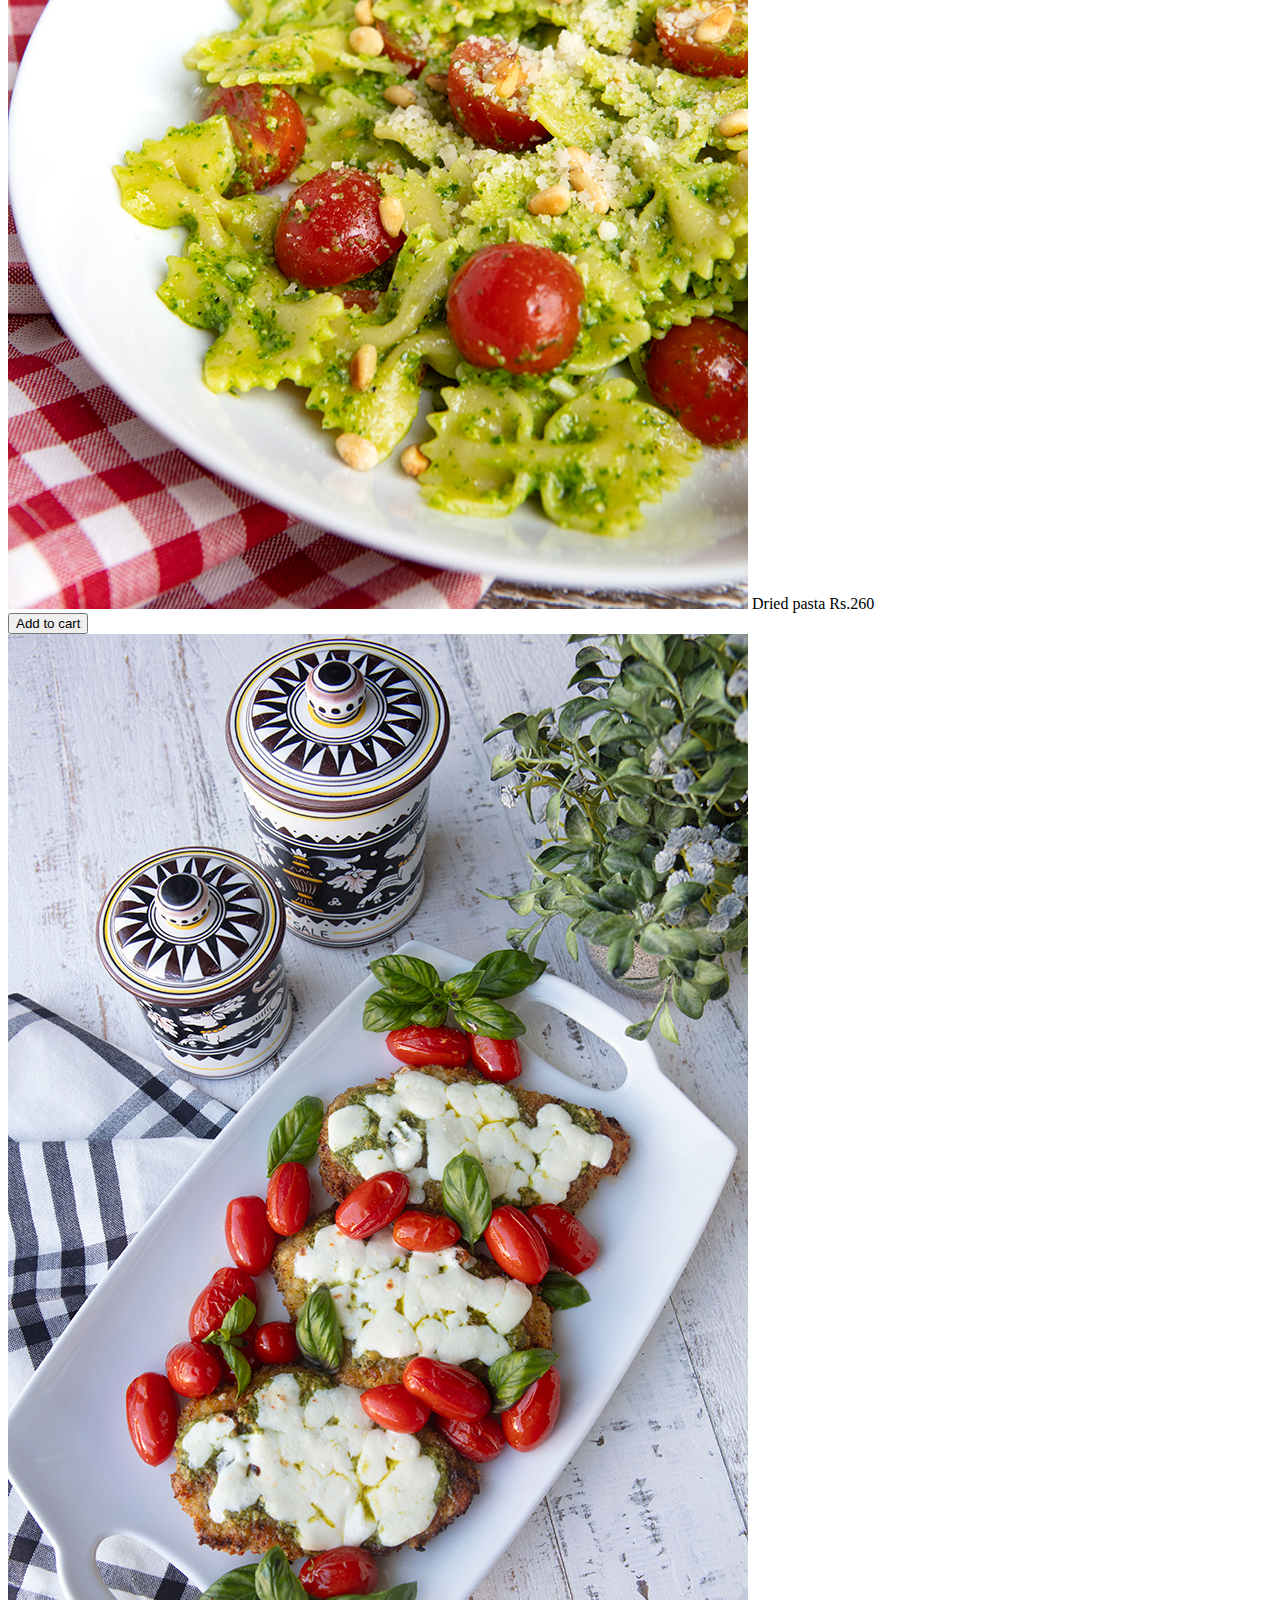
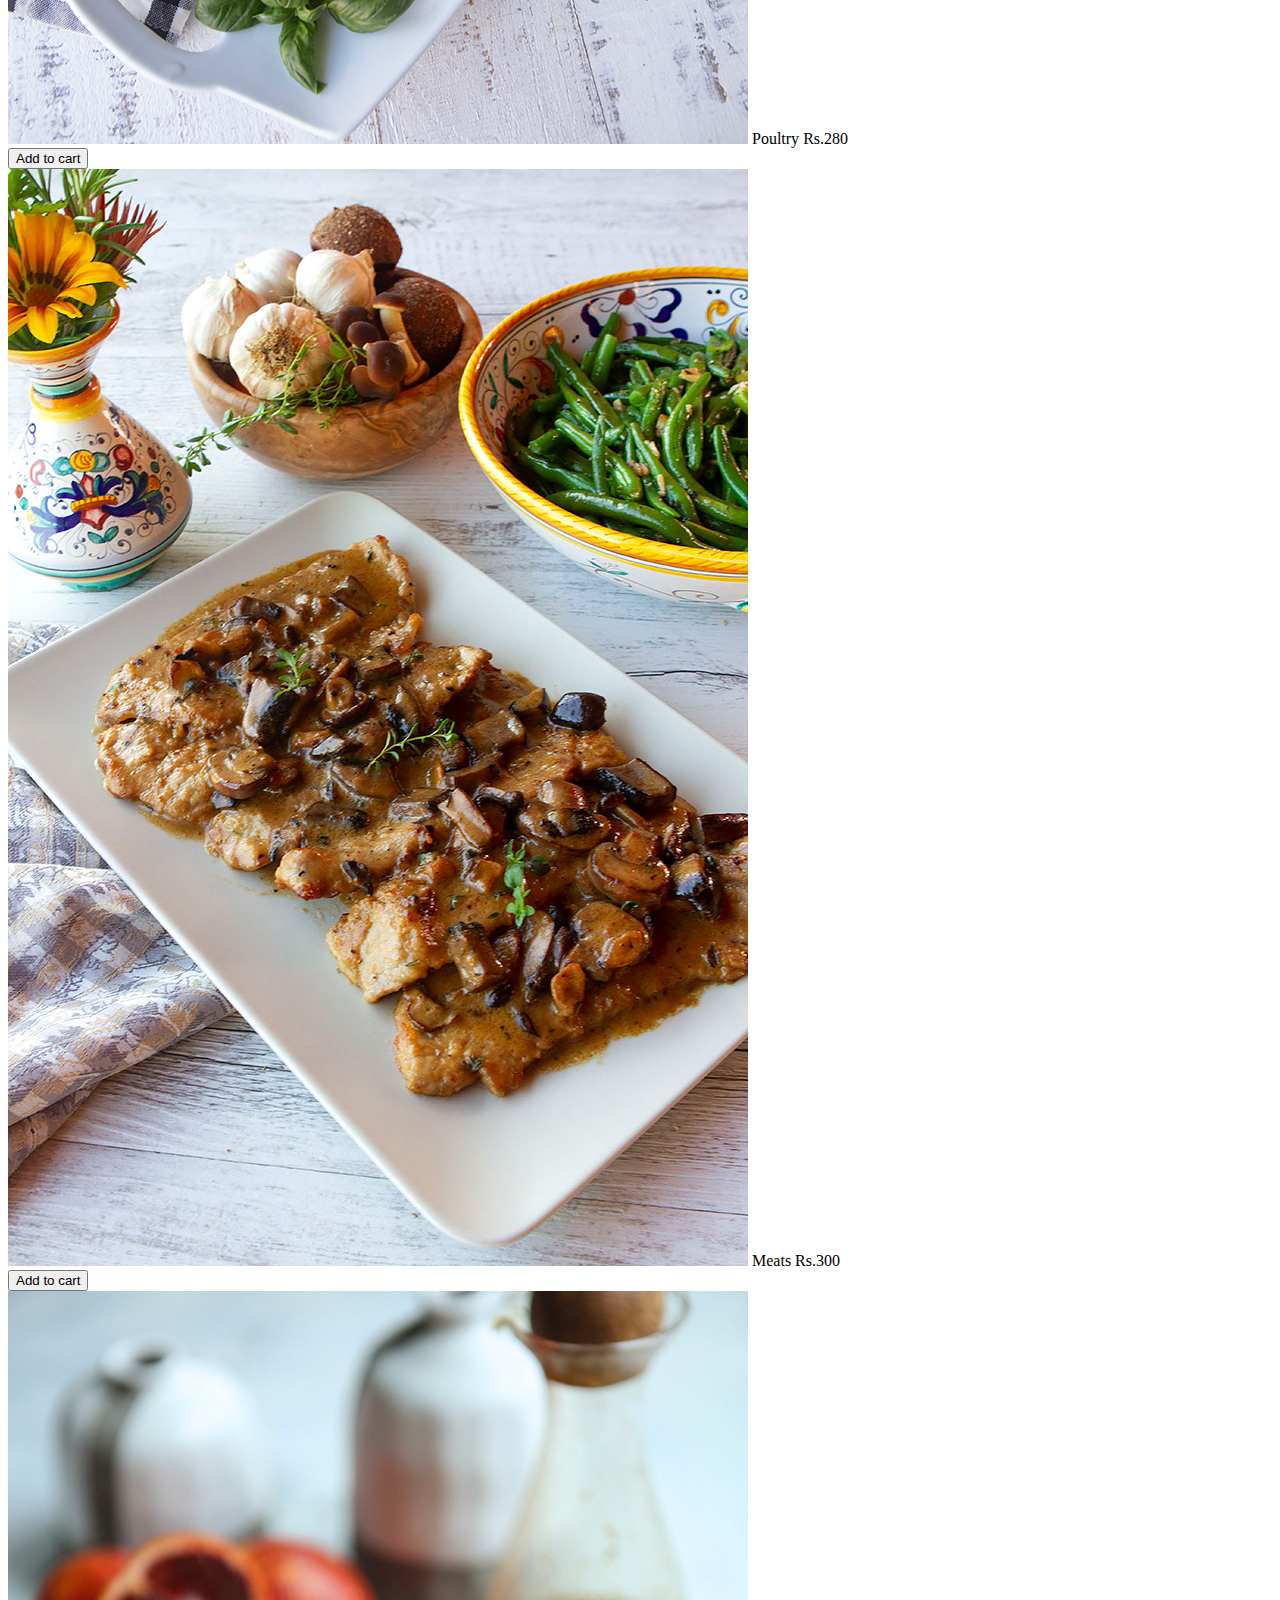
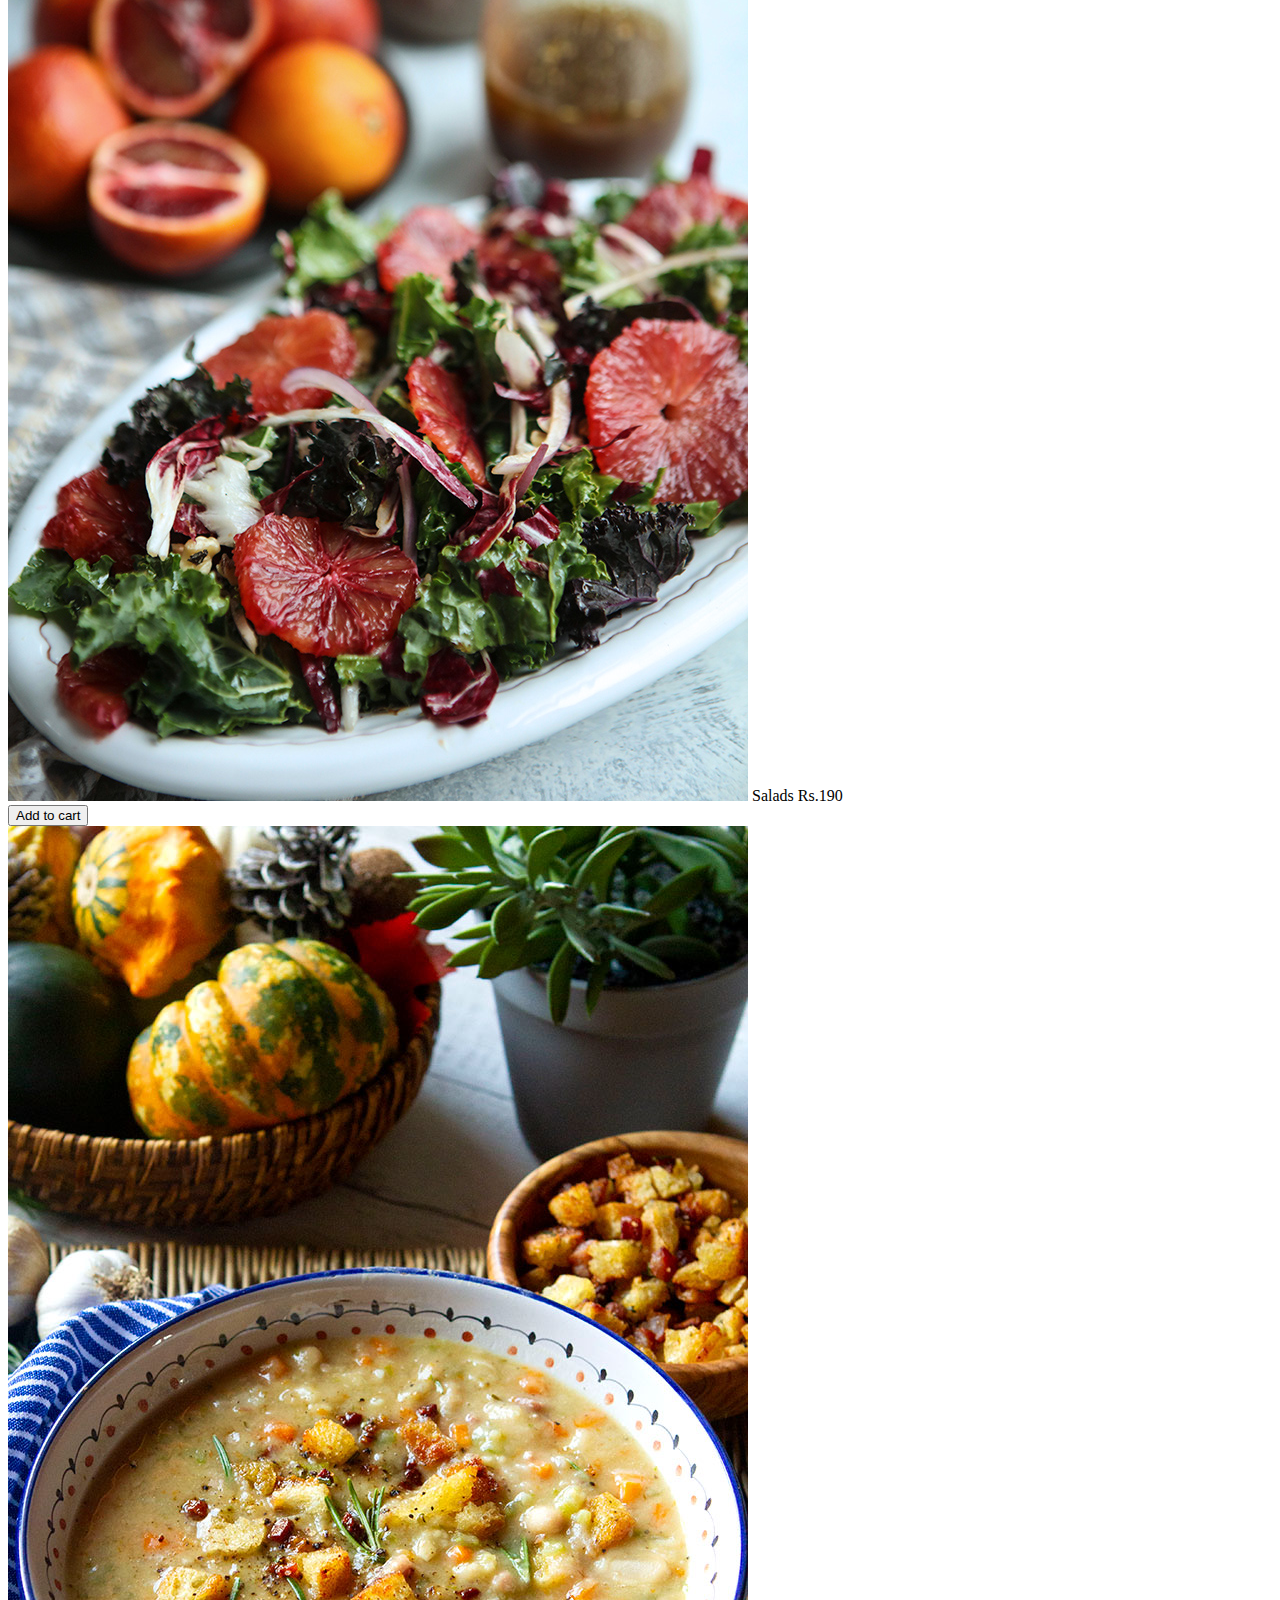
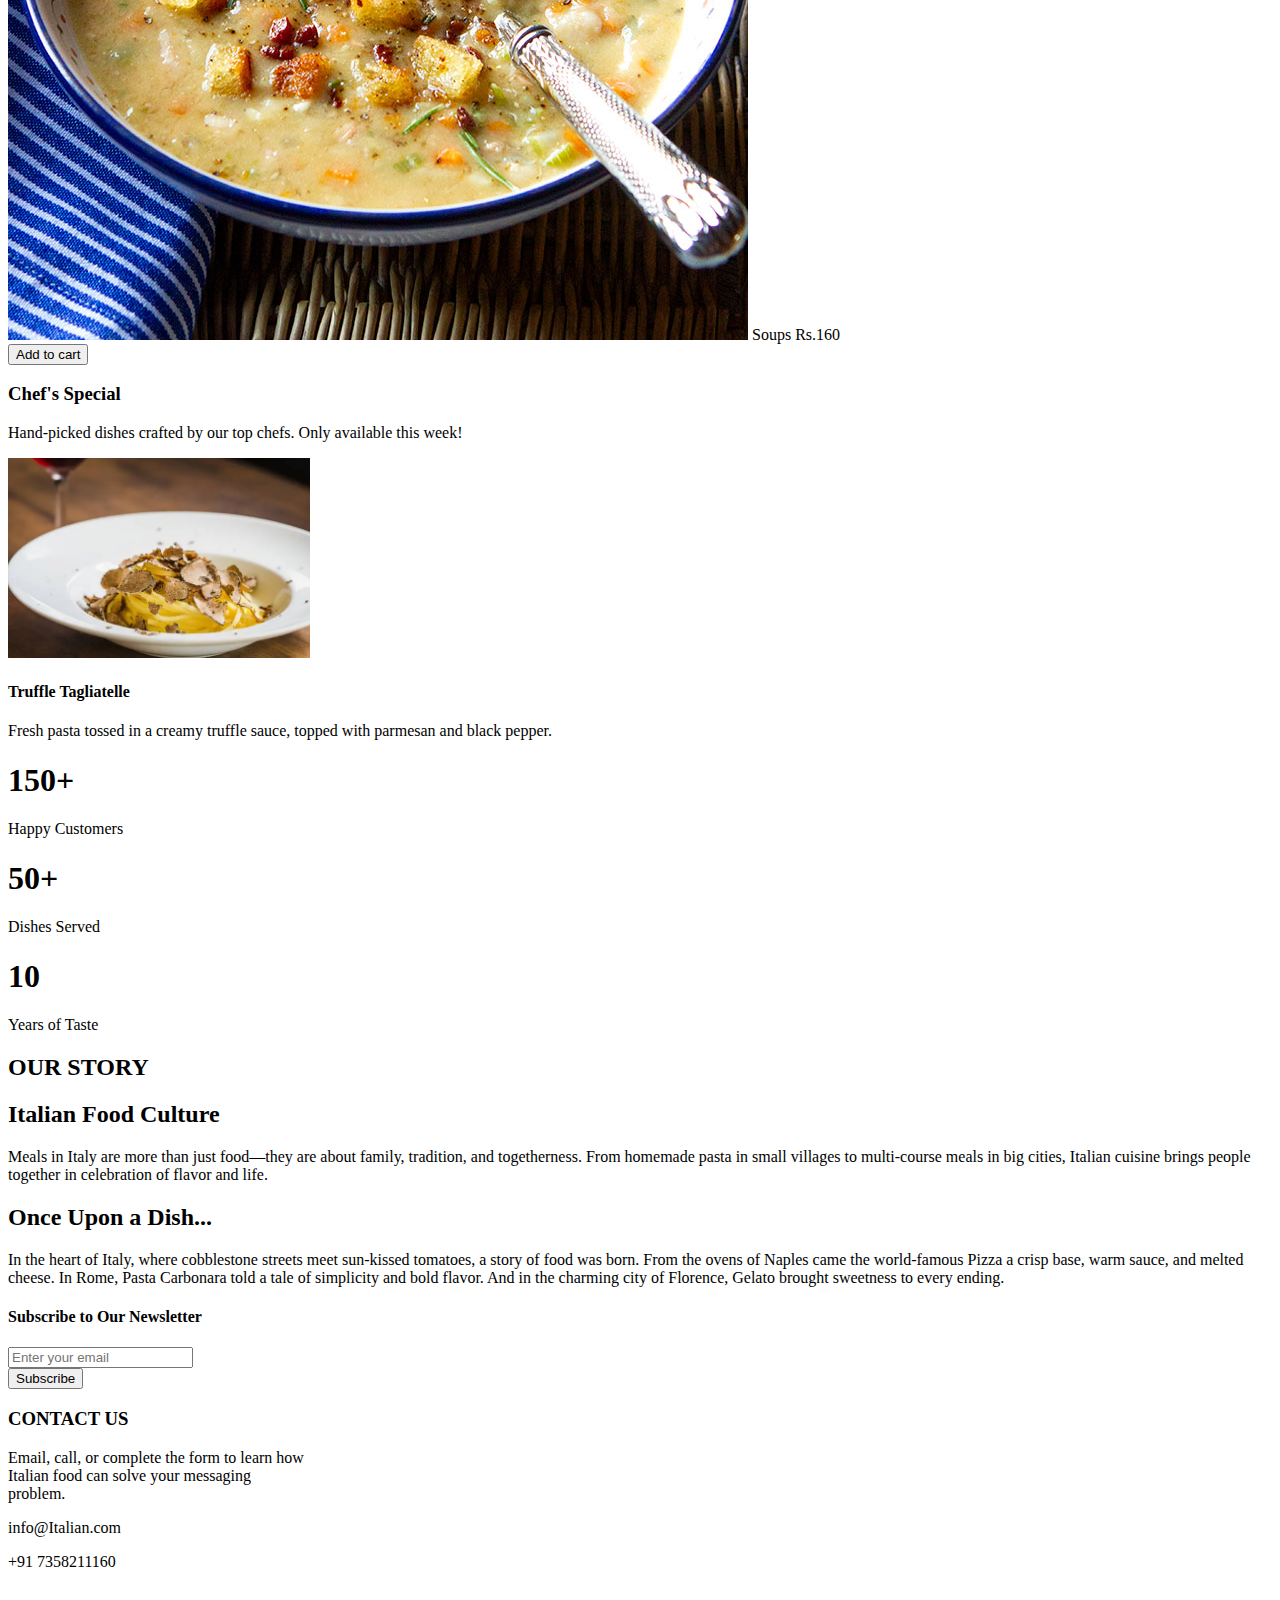
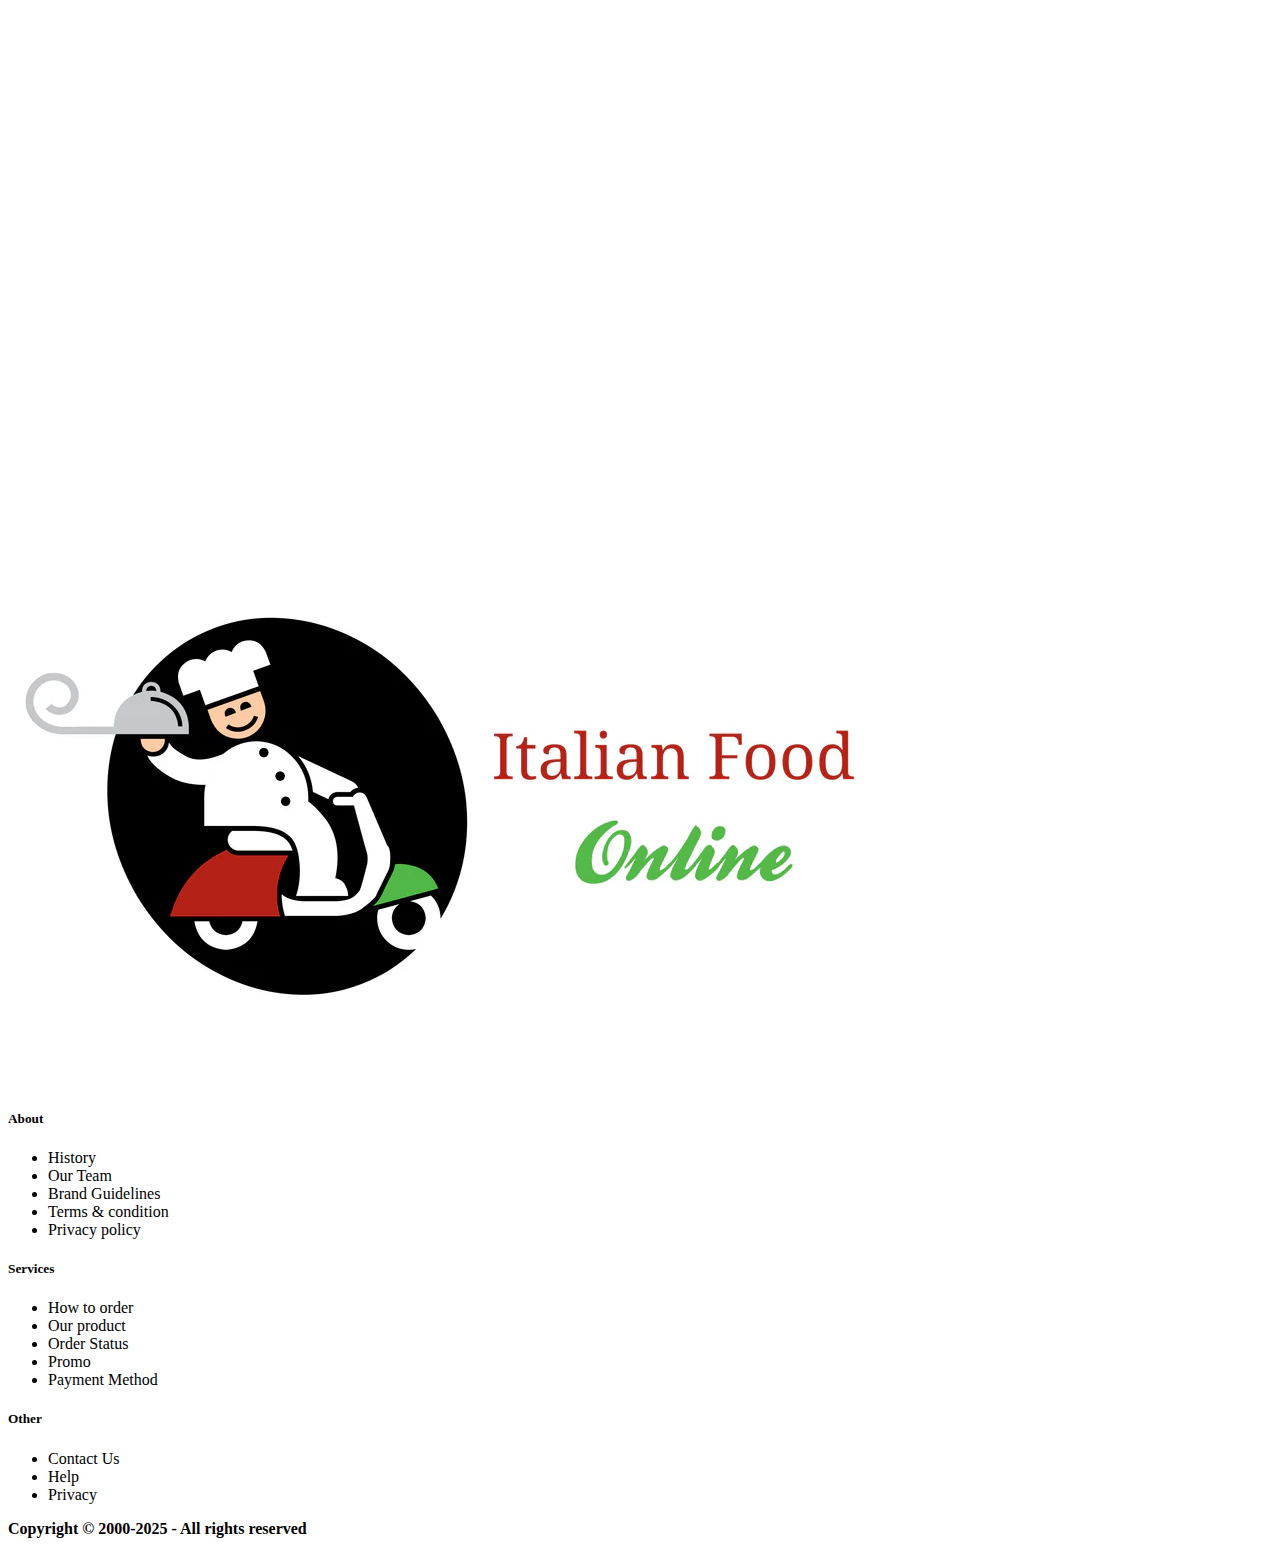
<file: pages/logged in.html>
<!DOCTYPE html>
<html lang="en">

<head>
  <meta charset="UTF-8">
  <meta name="viewport" content="width=device-width, initial-scale=1">
  <title>Italian Food</title>
  <link href="https://cdn.jsdelivr.net/npm/bootstrap@5.0.2/dist/css/bootstrap.min.css" rel="stylesheet"
    integrity="sha384-EVSTQN3/azprG1Anm3QDgpJLIm9Nao0Yz1ztcQTwFspd3yD65VohhpuuCOmLASjC" crossorigin="anonymous">
  <script src="https://cdn.jsdelivr.net/npm/bootstrap@5.0.2/dist/js/bootstrap.bundle.min.js"
    integrity="sha384-MrcW6ZMFYlzcLA8Nl+NtUVF0sA7MsXsP1UyJoMp4YLEuNSfAP+JcXn/tWtIaxVXM"
    crossorigin="anonymous"></script>
  <link rel = " stylesheet" href="../css/italian food .css">
  <script src="../js/cart.js" defer></script>

</head>

<body class="bg-dark text-white">

  <!-- Navbar -->
  <header>
    <nav class="navbar navbar-dark bg-dark navbar-expand-lg">
      <div class="container">
        <a class="navbar-brand" href=""></a>
        <button class="navbar-toggler" type="button"><span class="navbar-toggler-icon" data-bs-toggle="collapse"
            data-bs-target="#navbar"></span></button>
        <div class="collapse navbar-collapse" id="navbar">
          <ul class="navbar-nav ms-auto">
            <a href="#"><img src="../images/home.svg" alt="home" width="20" height="40"><li class="navbar-item"><a class="nav-link active" href="#">HOME</a></a></li>
            <a href="#"><img src="../images/menu.svg" alt="menu" width="20" height="40" ></a><li class="navbar-item"><a class="nav-link" href="#menu" target="_self">MENU</a></li>
            <a href="#"><img src="../images/our story.svg" alt="our story" width="20" height="40"><li class="navbar-item"><a class="nav-link" href="#our story" target="_self">OUR STORY</a></a></li>
            <a href="#"><img src="../images/contact.svg" alt="contact" width="20" height="40"><li class="navbar-item"><a class="nav-link" href="#contact" target="_self">CONTACT US</a></a></li>
            <a ><img src="../images/login.svg" alt="login" width="20" height="40"><li class="navbar-item"><a class="nav-link">LOGGED IN</a></a></li>
           <a href="#"><img src="../images/cart.svg" alt="cart" width="20" height="40"><li class="navbar-item"><a class="nav-link" id="open-cart" href="#card-sidebar" target="_self">CART (<span id="cart-count">0</span>)</a></a></li>
          </ul>
        </div>
      </div>
    </nav>
  </header>
<!-- Cart Button -->
<!-- <button id="open-cart" class="btn btn-primary">Open Cart</button> -->

<!-- Sidebar -->
<div id="cart-sidebar" class="cart-sidebar position-fixed end-0 bg-dark text-white border shadow" style="width: 300px; height: 100vh; top: 0; transform: translateX(100%); transition: transform 0.3s ease-in-out; z-index: 1050;">
  <div class="cart-header d-flex justify-content-between align-items-center p-3 border-bottom">
    <h5 id="cart-title" class="m-0">Your Cart</h5>
    <button id="close-cart" class="btn-close"></button>
  </div>
  <div id="cart-items" class="p-3 overflow-auto" style="height: 65vh;"></div>
  <div class="cart-footer p-3 border-top">
    <p class="fw-bold">Total: Rs. <span id="cart-total">0</span></p>
    <button id="clear-cart" class="btn btn-danger btn-sm">Clear All</button>
  </div>
</div>

<!-- Notification/Toast Message -->
<div id="message-box" style="position: fixed; top: 10px; right: 10px; z-index: 1100;"></div>

  <!-- Main Content -->
  
  <div class="container">
    <div class="row align-items-center">
      <!-- Left Content -->
      <div class="col-md-6 text-center text-md-start">
        <h1 class="fw-bold">Italian Food</h1>
        <p class="fs-5">Traditional & Authentic</p>
        <a href="#our story"><button class="btn btn-primary mt-3">Read More</button></a>
        <p class="description mt-4">
          Experience the rich and vibrant flavors of authentic Italian cuisine.
          Our pasta is made with the finest durum wheat, cooked to perfection.
        </p>
      </div>

      <!-- Right Content -->
      <div class="col-md-6 text-center">
        <img src="../images/img.png" alt="Italian Food" class="fp img-fluid">
      </div>
    </div>
  </div>
  <div class="container py-5 text-center">
    <h2 class="title mb-4">Delicious Italian Pasta Dishes</h2>
    <p class="subtitle mb-4">
      Explore our hand-crafted selection of authentic Italian pasta.<br>
      Each dish is made with fresh ingredients and bold flavors that bring the taste of Italy to your plate.
    </p>

    <div class="row justify-content-center">
      <div class="col-md-4 col-sm-6">
        <img src="../images/img5.png" alt="Herbed Mushroom Pasta"width="300px" height="300px"  class="mb-3"></a>
          <p class="mt-2 d-block">Buttery noodles tossed with garlic and herbs, topped with sauteeed mushrooms and
            freshly grated parmesan.</p>
        </a>

      </div>
      <div class="col-md-4 col-sm-6">
        <img src="../images/img3.png" alt="Basil Pesto Pasta" width="300px" height="300px" class="mb-3"></a>
          <p class="mt-2 d-block">Spaghetti tossed in fresh basil pesto with cherry tomatoes and pine nuts. A vibrant
            and flavorful Italian
            classic.</p>
        </a>
      </div>
      <div class="col-md-4 col-sm-6">
        <img src="../images/img4.png" width="300px" height="300px" alt="Creamy Chicken Pasta" class="mb-3 "></a>
          <p class="mt-2 d-block">Classic pasta with creamy parmesan sauce, garlic, and grilled chicken. Topped with
            cherry tomatoes and herbs.
          </p>
        </a>
      </div>
    </div>

    <a href="#our story"><button class="btn btn-primary mt-4">SHOW MORE</button></a>
  </div>
 <!-- add to cart  -->
  <div id = "menu"><h2 class="text-center">MENU</h2>
 <div class="container mt-5" >
  <div class="container mt-5">
    <div class="row">
      <div class="col-6 col-md-4 col-lg-3 mb-3">
        <a><img src="../images/10.jpg" alt="" class="img-fluid" id="jpg"></a>
        <a class="fw-bold fs-5 d-block">Antipasti</a>
        <a class="fw-bold fs-5 d-block mt-1">Rs.220</a>
        <div class=" d-flex justify-content-center">
        <button class="btn btn-warning d-flex align-items-center mt-2 add-to-cart" data-id="1">Add to cart</button>
      </div>
      </div>

      <div class="col-6 col-md-4 col-lg-3 mb-3">
        <a href="Breads"><img src="../images/11.jpg" alt="" class="img-fluid" id="jpg"></a>
        <a class="fw-bold fs-5 d-block" >Breads</a>
        <a class="fw-bold fs-5 d-block mt-1">Rs.150</a>
         <div class=" d-flex justify-content-center">
        <button class="btn btn-warning add-to-cart mt-2" data-id="2">Add to cart</button>
      </div>
    </div>

      <div class="col-6 col-md-4 col-lg-3 mb-3">
        <a><img src="../images/12.jpg" alt="" class="img-fluid" id="jpg"></a>
        <a class="fw-bold fs-5 d-block">Desserts</a>
        <a class="fw-bold fs-5 d-block mt-1">Rs.180</a>
         <div class=" d-flex justify-content-center">
        <button class="btn btn-warning add-to-cart mt-2" data-id="3">Add to cart</button>
      </div>
      </div>

      <div class="col-6 col-md-4 col-lg-3 mb-3">
        <a href="Dried pasta"><img src="../images/13.jpg" alt="" class="img-fluid" id="jpg"></a>
        <a class="fw-bold fs-5 d-block">Dried pasta</a>
        <a class="fw-bold fs-5 d-block mt-1">Rs.260</a>
         <div class=" d-flex justify-content-center">
        <button class="btn btn-warning add-to-cart mt-2" data-id="4">Add to cart</button>
      </div>
    </div>
  </div>
  </div>

  <div class="container mt-4">
    <div class="row">
      <div class="col-6 col-md-4 col-lg-3 mb-3">
        <a href="Poultry"><img src="../images/15.jpg" alt="" class="img-fluid" id="jpg"></a>
        <a class="fw-bold fs-5 d-block">Poultry</a>
        <a class="fw-bold fs-5 d-block mt-1">Rs.280</a>
         <div class=" d-flex justify-content-center">
        <button class="btn btn-warning add-to-cart mt-2" data-id="5">Add to cart</button>
      </div>
      </div>

      <div class="col-6 col-md-4 col-lg-3 mb-3">
        <a href="Meats"><img src="../images/16.jpg" alt="" class="img-fluid" id="jpg"></a>
        <a class="fw-bold fs-5 d-block">Meats</a>
        <a class="fw-bold fs-5 d-block mt-1">Rs.300</a>
         <div class=" d-flex justify-content-center">
        <button class="btn btn-warning add-to-cart mt-2" data-id="6">Add to cart</button>
      </div>
      </div>

      <div class="col-6 col-md-4 col-lg-3 mb-3">
        <a href="Salads"><img src="../images/17.jpg" alt="" class="img-fluid" id="jpg"></a>
        <a class="fw-bold fs-5 d-block">Salads</a>
        <a class="fw-bold fs-5 d-block mt-1">Rs.190</a>
         <div class=" d-flex justify-content-center">
        <button class="btn btn-warning add-to-cart mt-2" data-id="7">Add to cart</button>
      </div>
      </div>

      <div class="col-6 col-md-4 col-lg-3 mb-3">
        <a href="Soups"><img src="../images/18.jpg" alt="" class="img-fluid" id="jpg"></a>
        <a class="fw-bold fs-5 d-block">Soups</a>
        <a class="fw-bold fs-5 d-block mt-1">Rs.160</a>
         <div class=" d-flex justify-content-center">
        <button class="btn btn-warning add-to-cart mt-2" data-id="8">Add to cart</button>
      </div>
    </div>
  </div>
</div>
 </div>
  </div>

  <!-- <div class="container mt-4 text-end">
  <button id="cart-toggle" class="btn btn-outline-light">Toggle Cart</button>
</div> -->


  <div class="container my-5 bg-dark text-white p-4 rounded">
  <h3 class="text-center">Chef's Special</h3>
  <p class="text-center">Hand-picked dishes crafted by our top chefs. Only available this week!</p>
  <div class="row">
    <div class="col-md-6 text-center">
      <img src="../images/pasta" class="img-fluid rounded" alt="Chef Special Dish" id="truffle">
    </div>
    <div class="col-md-6">
      <h4>Truffle Tagliatelle</h4>
      <p>Fresh pasta tossed in a creamy truffle sauce, topped with parmesan and black pepper.</p>
    </div>
  </div>
</div>

<div class="container text-center my-5">
  <div class="row">
    <div class="col">
      <h1>150+</h1>
      <p>Happy Customers</p>
    </div>
    <div class="col">
      <h1>50+</h1>
      <p>Dishes Served</p>
    </div>
    <div class="col">
      <h1>10</h1>
      <p>Years of Taste</p>
    </div>
  </div>
</div>

<div id="our story"><h2 class = "text-center">OUR STORY</h2>
<section id="culture" class="bg-dark text-center mt-5">
  <div class="container">
    <h2 class="mb-4">Italian Food Culture</h2>
    <p class="lead">
      Meals in Italy are more than just food—they are about family, tradition, and togetherness. From homemade pasta in small villages to multi-course meals in big cities, Italian cuisine brings people together in celebration of flavor and life.
    </p>
  </div>
</section>

<section class="story container text-center">
    <h2 class="mb-4">Once Upon a Dish...</h2>
    <p class="lead">
      In the heart of Italy, where cobblestone streets meet sun-kissed tomatoes, a story of food was born.
      From the ovens of Naples came the world-famous Pizza a crisp base, warm sauce, and melted cheese.
      In Rome, Pasta Carbonara told a tale of simplicity and bold flavor. And in the charming city of Florence,
      Gelato brought sweetness to every ending.
    </p>
    </section>
</div>



<div class="container my-5">
  <h4 class="text-center">Subscribe to Our Newsletter</h4>
  <form class="row justify-content-center mt-3">
    <div class="col-md-6">
      <input type="email" class="form-control" placeholder="Enter your email">
    </div>
    <div class="col-md-2">
      <button class="btn btn-primary w-100">Subscribe</button>
    </div>
  </form>
</div>

  <div id="contact">
  <div class="container">
    <div class="row">
    <h3 class="text-center mt-5">CONTACT US</h3>
    <p style="max-width: 300px;">Email, call, or complete the form to learn how Italian food can solve your messaging problem.</p>
    <p>info@Italian.com</p>
    <p>+91 7358211160</p>
    </div>

    <div class="row d-flex justify-content-space-between">
        <div class="col" id="map">
        <iframe src="https://www.google.com/maps/embed?pb=!1m18!1m12!1m3!1d3886.766942265962!2d80.20698437403418!3d13.05050141314563!2m3!1f0!2f0!3f0!3m2!1i1024!2i768!4f13.1!3m3!1m2!1s0x3a52643017705113%3A0x28fb1d033e69e9a5!2sDE%20PASTA%20STORY!5e0!3m2!1sen!2sin!4v1749732573934!5m2!1sen!2sin" width="600" height="450" style="border:0;" allowfullscreen="" loading="lazy" referrerpolicy="no-referrer-when-downgrade"></iframe>
      
        </div>
      <div class="col-md-6 col-lg-2">
        <img  id = "food"  src="../images/food" alt="" class="img-fluid w-100 h-50">
      </div>
    </div>


  <div class="container mt-4">
    <div class="row text-center text-md-start mt-5">
      <!-- About Column -->
      <div class="col-md-4 mb-4">
        <h5 class="fw-bold">About</h5>
        <ul class="list-unstyled">
          <li>History</li>
          <li>Our Team</li>
          <li>Brand Guidelines</li>
          <li>Terms & condition</li>
          <li>Privacy policy</li>
        </ul>
      </div>

      <div class="col-md-4 mb-4">
        <h5 class="fw-bold">Services</h5>
        <ul class="list-unstyled">
          <li>How to order</li>
          <li>Our product</li>
          <li>Order Status</li>
          <li>Promo</li>
          <li>Payment Method</li>
        </ul>
      </div>

      <div class="col-md-4 mb-4">
        <h5 class="fw-bold">Other</h5>
        <ul class="list-unstyled">
          <li>Contact Us</li>
          <li>Help</li>
          <li>Privacy</li>
        </ul>
      </div>
    </div>
  </div>
  </div>
  <!-- Copyright -->
  <div class="bg-dark text-white text-center py-3 mt-4">
    <strong>Copyright © 2000-2025 - All rights reserved</strong>

    

</body>

</html>
</file>
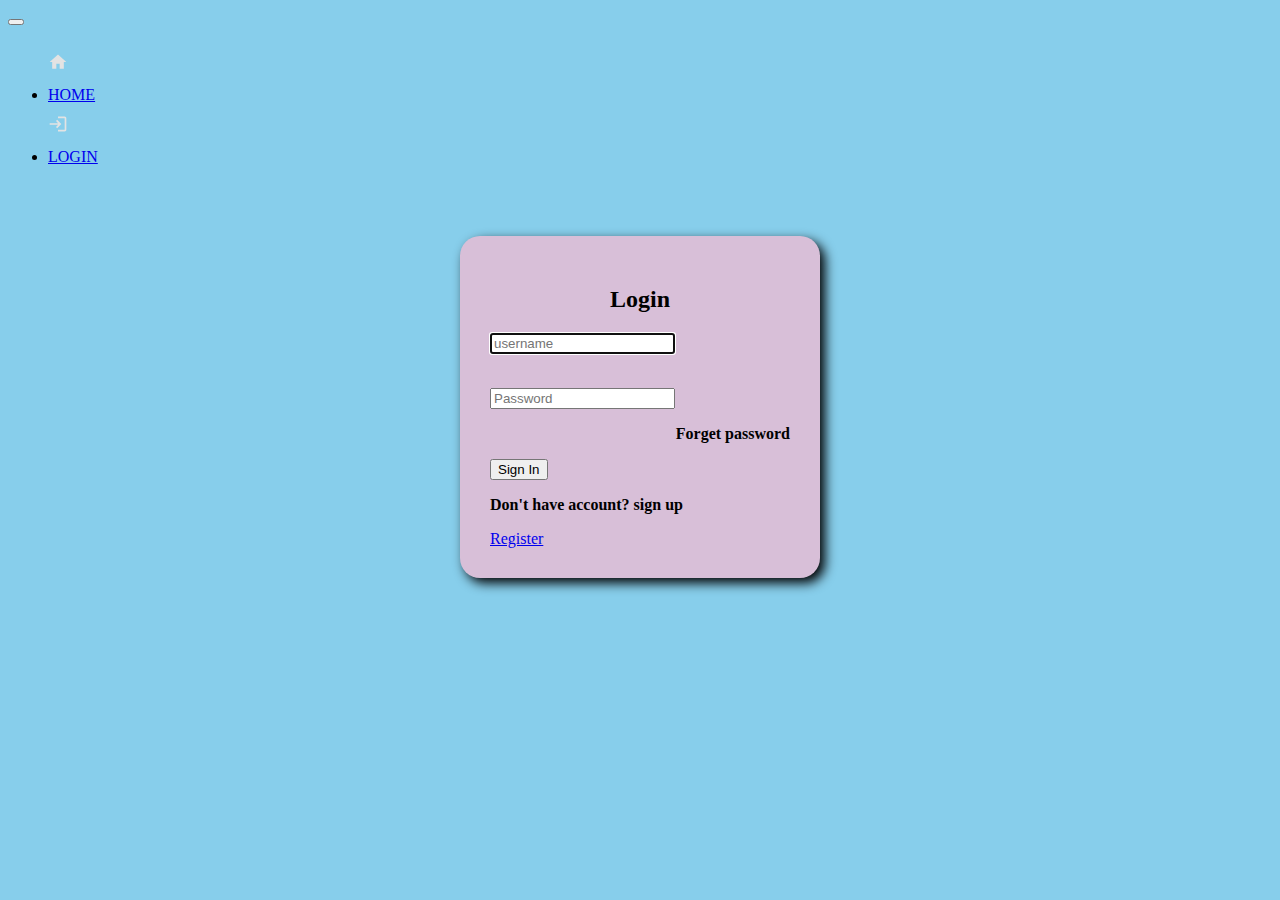
<file: pages/login form.html>
<!DOCTYPE html>
<html lang="en">

<head>
    <title>login form</title>
    <link href="https://cdn.jsdelivr.net/npm/bootstrap@5.0.2/dist/css/bootstrap.min.css" rel="stylesheet"
    integrity="sha384-EVSTQN3/azprG1Anm3QDgpJLIm9Nao0Yz1ztcQTwFspd3yD65VohhpuuCOmLASjC" crossorigin="anonymous">
    <script src="https://cdn.jsdelivr.net/npm/bootstrap@5.0.2/dist/js/bootstrap.bundle.min.js"
    integrity="sha384-MrcW6ZMFYlzcLA8Nl+NtUVF0sA7MsXsP1UyJoMp4YLEuNSfAP+JcXn/tWtIaxVXM"
    crossorigin="anonymous"></script>
    <link rel="stylesheet" href="../css/login.css">
    <script src="../js/login.js" defer></script>
</head>
    <body>
    <header>
    <nav class="navbar navbar-dark bg-dark navbar-expand-lg">
      <div class="container">
        <a class="navbar-brand" href=""></a>
        <button class="navbar-toggler" type="button"><span class="navbar-toggler-icon" data-bs-toggle="collapse"
            data-bs-target="#navbar"></span></button>
        <div class="collapse navbar-collapse" id="navbar">
          <ul class="navbar-nav ms-auto">
            <a href="#" ><img src="../images/home.svg" alt="Home" width="20" height="40"> <li class="navbar-item"><a class="nav-link" href="../index.html" target="_self">HOME</a></a></li>
            <a href="#" ><img src="../images/login.svg" alt="Home" width="20" height="40"> <li class="navbar-item"><a class="nav-link active" href="#">LOGIN</a></li></a>
          </ul>
        </div>
      </div>
    </nav>
  </header>

    <div class="box">
        <h2 style="text-align: center; font-weight: bold;">Login</h2>
        <form action="" id = "login">      
        <input class="mt-3" type="text" placeholder="username" id ="username" autofocus><br><br>
        <p id = "msg"></p>

        <input type="password" placeholder="Password" id="password"><br>
        <p id = "msg2"></p>

        <p style="text-align: right; font-weight:bold;" class="mt-3">Forget password</p>
        <div class="data">
        <input type="submit" name="submit" id="" value="Sign In" class="btn btn-primary">
        </div>

        <p style="text-align: left; font-weight: bold;" class="mt-1"> Don't have account? sign up</p>
        <a href="./registration.html" class="btn btn-primary">Register</a>

    </div>
  </form>
    </body>
</head>

</html>
</file>
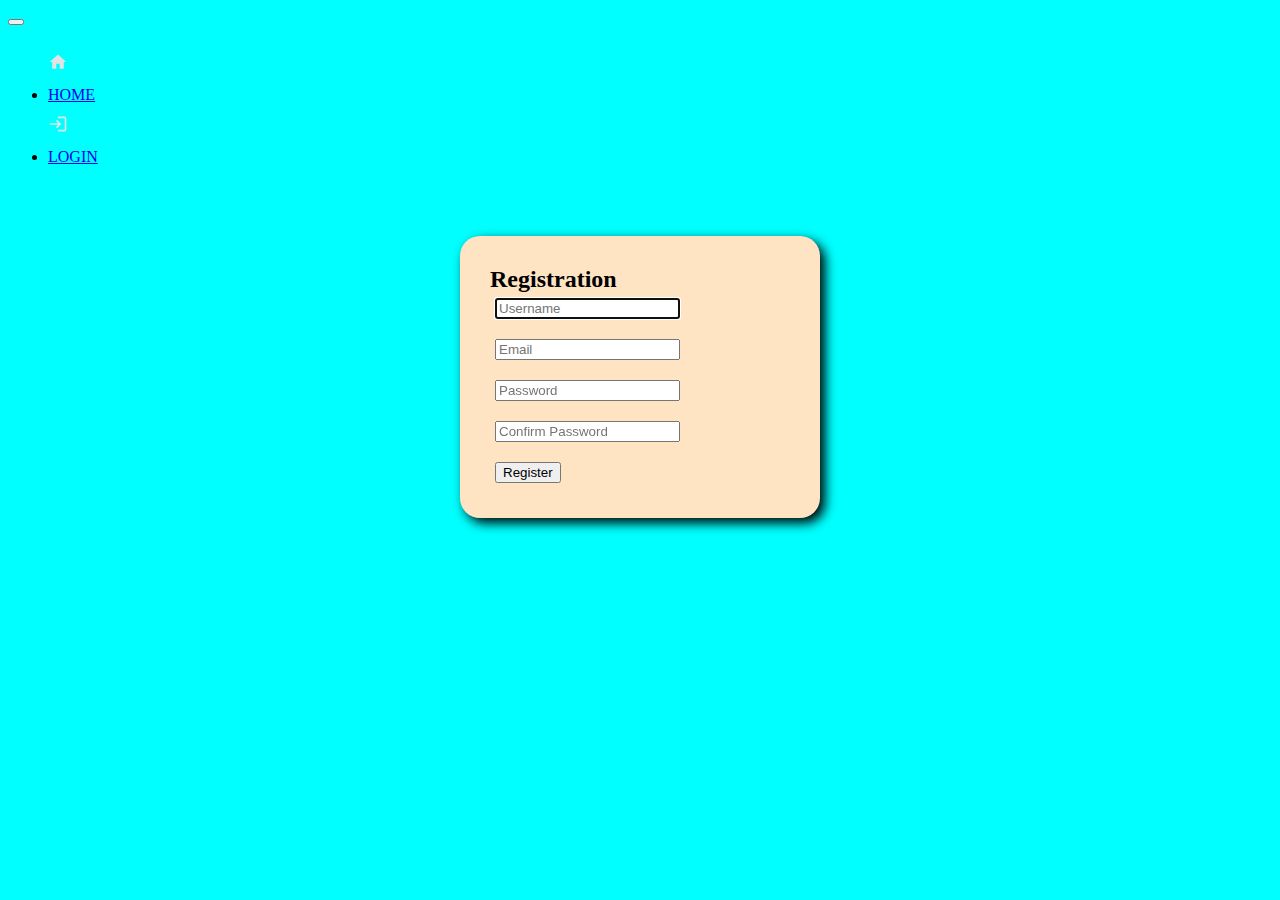
<file: pages/registration.html>
<!DOCTYPE html>
<html lang="en">
<head>
    <meta charset="UTF-8">
    <meta name="viewport" content="width=device-width, initial-scale=1.0">
    <title>Registration Form</title>
    <link href="https://cdn.jsdelivr.net/npm/bootstrap@5.0.2/dist/css/bootstrap.min.css" rel="stylesheet"
    integrity="sha384-EVSTQN3/azprG1Anm3QDgpJLIm9Nao0Yz1ztcQTwFspd3yD65VohhpuuCOmLASjC" crossorigin="anonymous">
    <script src="https://cdn.jsdelivr.net/npm/bootstrap@5.0.2/dist/js/bootstrap.bundle.min.js"
    integrity="sha384-MrcW6ZMFYlzcLA8Nl+NtUVF0sA7MsXsP1UyJoMp4YLEuNSfAP+JcXn/tWtIaxVXM"
    crossorigin="anonymous"></script>
    <link rel = "stylesheet" href = "../css/registration.css">
    <script src="../js/registration.js" defer></script>
</head>
<body onload="document.registration.user.focus();">
    <header>
    <nav class="navbar navbar-dark bg-dark navbar-expand-lg">
      <div class="container">
        <a class="navbar-brand" href=""></a>
        <button class="navbar-toggler" type="button"><span class="navbar-toggler-icon" data-bs-toggle="collapse"
            data-bs-target="#navbar"></span></button>
        <div class="collapse navbar-collapse" id="navbar">
          <ul class="navbar-nav ms-auto">
            <a href="#" ><img src="../images/home.svg" alt="Home" width="20" height="40"> <li class="navbar-item"><a class="nav-link" href="../index.html">HOME</a></li></a>
            <a href="#" ><img src="../images/login.svg" alt="Home" width="20" height="40"> <li class="navbar-item"><a class="nav-link active" href="./login form.html">LOGIN</a></li></a>
          </ul>
        </div>
      </div>
    </nav>
  </header>

   <div class = "card">
    <h3>Registration</h3>
    <div class = "card-body">
        <form name = "registration" id = "registration">
            <div class = "group">
                <input  type="text"  name = "user" id = "Username" placeholder="Username">
                <p id = "msg"></p>
            </div>
             <div class = "group">
                <input class="mt-1" type="email" id = "Email" name = "email" placeholder="Email">
                <p id = "msg2"></p>
            </div>
             <div class = "group">
                <input class="mt-1" type="password" id = "password" name = "password" placeholder="Password" >
               <p id = "msg3"></p>
            </div>
             <div class = "group">
                <input class="mt-1" type="password" id = "confirmpass" name = "confirmpass" placeholder="Confirm Password">
                <p id = "msg4"></p>
            </div>
            <div>
            <button type="submit" class="btn btn-primary">Register</button>
            </div>
        </form>
    </div>
   </div>
</body>
</html>
</file>
<file: css/italian food .css>
.fp:hover {
      transform: rotate(90deg);
      transition: 2s;
    }
    
    .container a {
      color: inherit;
      text-decoration: none;
      margin-top: 20px;
      text-align: center;
    }

    a:hover {
      text-decoration: underline;
    }
    #map{
      overflow: hidden;
    }
    body{
      scroll-behavior: smooth;
    }

    #jpg:hover{
      transform: scale(1.05);
      transition: 3s;
    }
    #food{
     margin-top: 100px;
    }
    #truffle{
      height: 200px;
    }

#cart-sidebar {
  position: fixed;
  top: 0;
  right: -300px;
  width: 300px;
  height: 100%;
  background: white;
  border-left: 1px solid #ccc;
  transition: right 0.3s ease;
  padding: 20px;
  z-index: 999;
}

#cart-sidebar.open {
  right: 0;
}
</file>
<file: css/login.css>
.box {
            /* border: 2px solid black; */
            background-color: thistle;
            box-shadow: 5px 5px 12px;
            border-radius: 20px;
            padding: 30px;
            margin: auto;
            width: 300px;
            margin-top: 70px;

        }

        /* .data {
            text-align: center;
        } */

        body {
            background-color: skyblue;
        }
        #btn{
            text-align: center;
        }
</file>
<file: css/registration.css>
h3{
    font-weight: bolder;
    font-size:x-large;
    text-align: center;
    display: inline;
}

body{
    background-color:aqua;
}

.card{
    width: 30% ;
    background-color:bisque;
    box-shadow: 5px 5px 12px;
    border-radius: 20px;
    padding: 30px;
    margin: auto;
    width: 300px;
    margin-top: 70px;
}
.group input {
    margin: 5px;
}
.btn {
    margin: 5px;
}
#msg{
    margin: 10px;
    margin-top: 0px;
    font-size: 12px;
}
#msg2{
    margin: 10px;
    margin-top: 0px;
    font-size: 12px;
}
#msg3{
    margin: 10px;
    margin-top: 0px;
    font-size: 12px;
}
#msg4{
    margin: 10px;
    margin-top: 0px;
    font-size: 12px;
}
</file>
